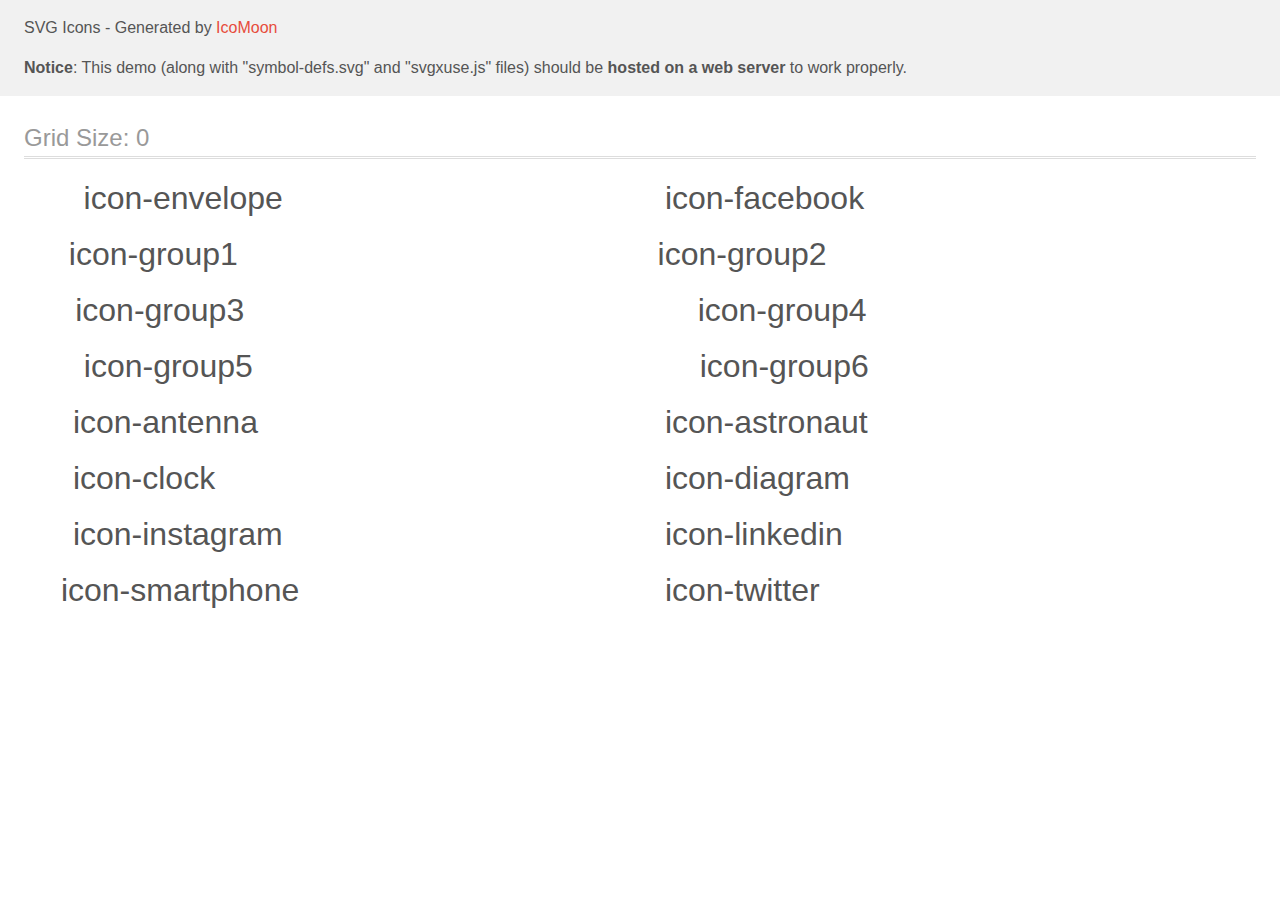
<file: images/demo-external-svg.html>
<!doctype html>
<html>
<head>
    <title>IcoMoon - SVG Icons</title>
    <meta charset="utf-8">
    <meta name="viewport" content="width=device-width, initial-scale=1">
    <link rel="stylesheet" href="demo-files/demo.css">
    <link rel="stylesheet" href="style.css">
</head>
<body>
<header class="bgc1 clearfix">
<div class="mhl">
    <p>SVG Icons - Generated by <a href="https://icomoon.io/app">IcoMoon</a></p><p><strong>Notice</strong>: This demo (along with "symbol-defs.svg" and "svgxuse.js" files) should be <b>hosted on a web server</b> to work properly.</p>
</div>
</header>
    <div class="clearfix mhl ptl">
        <h1 class="mvm mtn fgc1">Grid Size: 0</h1>
        <div class="glyph fs1">
            <div class="clearfix pbs">
                <svg class="icon icon-envelope"><use xlink:href="symbol-defs.svg#icon-envelope"></use></svg><span class="name"> icon-envelope</span>
            </div>
        </div>
        <div class="glyph fs1">
            <div class="clearfix pbs">
                <svg class="icon icon-facebook"><use xlink:href="symbol-defs.svg#icon-facebook"></use></svg><span class="name"> icon-facebook</span>
            </div>
        </div>
        <div class="glyph fs1">
            <div class="clearfix pbs">
                <svg class="icon icon-group1"><use xlink:href="symbol-defs.svg#icon-group1"></use></svg><span class="name"> icon-group1</span>
            </div>
        </div>
        <div class="glyph fs1">
            <div class="clearfix pbs">
                <svg class="icon icon-group2"><use xlink:href="symbol-defs.svg#icon-group2"></use></svg><span class="name"> icon-group2</span>
            </div>
        </div>
        <div class="glyph fs1">
            <div class="clearfix pbs">
                <svg class="icon icon-group3"><use xlink:href="symbol-defs.svg#icon-group3"></use></svg><span class="name"> icon-group3</span>
            </div>
        </div>
        <div class="glyph fs1">
            <div class="clearfix pbs">
                <svg class="icon icon-group4"><use xlink:href="symbol-defs.svg#icon-group4"></use></svg><span class="name"> icon-group4</span>
            </div>
        </div>
        <div class="glyph fs1">
            <div class="clearfix pbs">
                <svg class="icon icon-group5"><use xlink:href="symbol-defs.svg#icon-group5"></use></svg><span class="name"> icon-group5</span>
            </div>
        </div>
        <div class="glyph fs1">
            <div class="clearfix pbs">
                <svg class="icon icon-group6"><use xlink:href="symbol-defs.svg#icon-group6"></use></svg><span class="name"> icon-group6</span>
            </div>
        </div>
        <div class="glyph fs1">
            <div class="clearfix pbs">
                <svg class="icon icon-antenna"><use xlink:href="symbol-defs.svg#icon-antenna"></use></svg><span class="name"> icon-antenna</span>
            </div>
        </div>
        <div class="glyph fs1">
            <div class="clearfix pbs">
                <svg class="icon icon-astronaut"><use xlink:href="symbol-defs.svg#icon-astronaut"></use></svg><span class="name"> icon-astronaut</span>
            </div>
        </div>
        <div class="glyph fs1">
            <div class="clearfix pbs">
                <svg class="icon icon-clock"><use xlink:href="symbol-defs.svg#icon-clock"></use></svg><span class="name"> icon-clock</span>
            </div>
        </div>
        <div class="glyph fs1">
            <div class="clearfix pbs">
                <svg class="icon icon-diagram"><use xlink:href="symbol-defs.svg#icon-diagram"></use></svg><span class="name"> icon-diagram</span>
            </div>
        </div>
        <div class="glyph fs1">
            <div class="clearfix pbs">
                <svg class="icon icon-instagram"><use xlink:href="symbol-defs.svg#icon-instagram"></use></svg><span class="name"> icon-instagram</span>
            </div>
        </div>
        <div class="glyph fs1">
            <div class="clearfix pbs">
                <svg class="icon icon-linkedin"><use xlink:href="symbol-defs.svg#icon-linkedin"></use></svg><span class="name"> icon-linkedin</span>
            </div>
        </div>
        <div class="glyph fs1">
            <div class="clearfix pbs">
                <svg class="icon icon-smartphone"><use xlink:href="symbol-defs.svg#icon-smartphone"></use></svg><span class="name"> icon-smartphone</span>
            </div>
        </div>
        <div class="glyph fs1">
            <div class="clearfix pbs">
                <svg class="icon icon-twitter"><use xlink:href="symbol-defs.svg#icon-twitter"></use></svg><span class="name"> icon-twitter</span>
            </div>
        </div>
  </div>
<script defer src="svgxuse.js"></script>
</body>
</html>
</file>
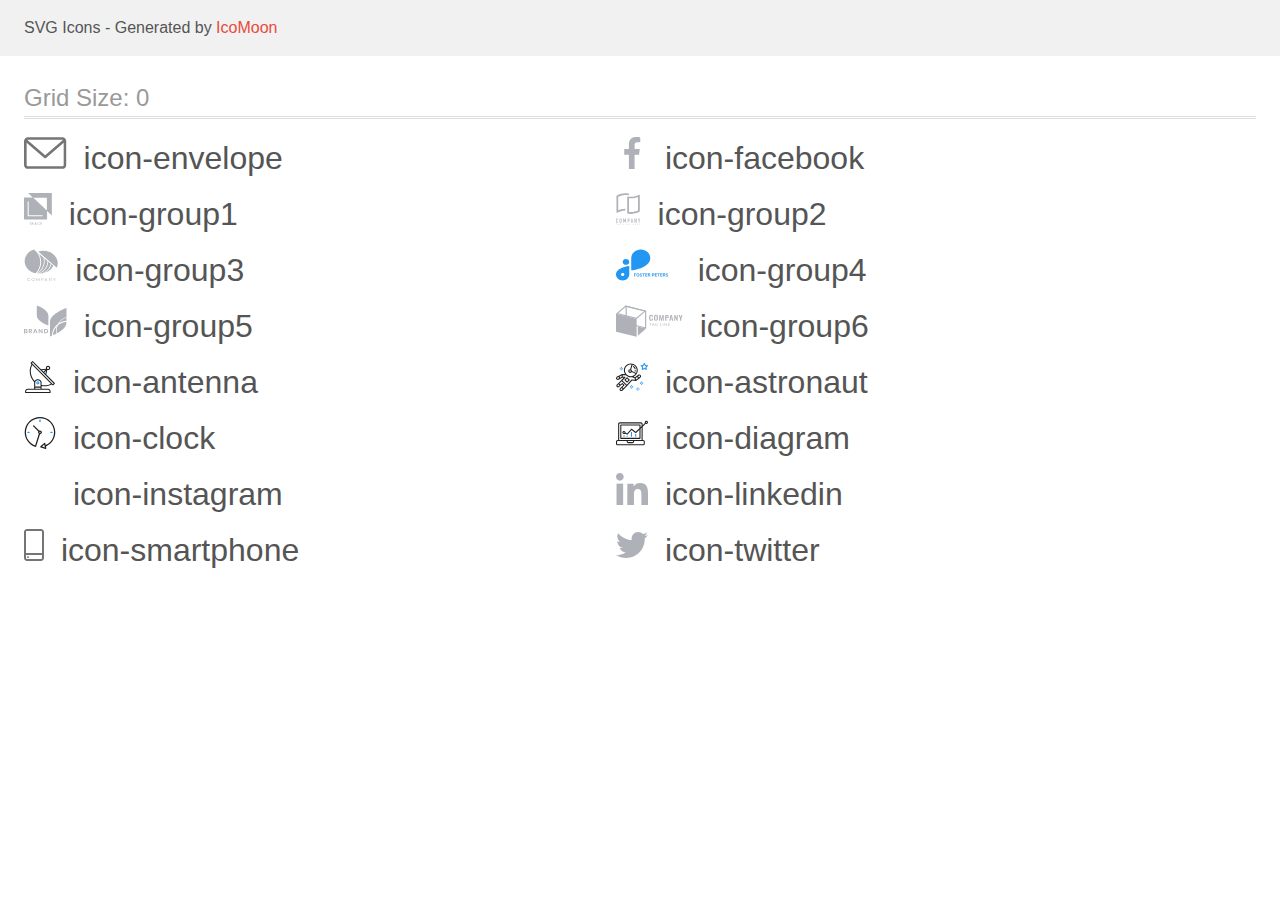
<file: images/demo.html>
<!doctype html>
<html>
<head>
    <title>IcoMoon - SVG Icons</title>
    <meta charset="utf-8">
    <meta name="viewport" content="width=device-width, initial-scale=1">
    <link rel="stylesheet" href="demo-files/demo.css">
    <link rel="stylesheet" href="style.css">
</head>
<body>
<svg aria-hidden="true" style="position: absolute; width: 0; height: 0; overflow: hidden;" version="1.1" xmlns="http://www.w3.org/2000/svg" xmlns:xlink="http://www.w3.org/1999/xlink">
<defs>
<symbol id="icon-envelope" viewBox="0 0 43 32">
<path fill="#757575" style="fill: var(--color1, #757575)" d="M38.667 0h-34.667c-2.206 0-4 1.794-4 4v24c0 2.206 1.794 4 4 4h34.667c2.206 0 4-1.794 4-4v-24c0-2.206-1.794-4-4-4v0zM38.667 2.667c0.181 0 0.353 0.038 0.511 0.103l-17.844 15.466-17.844-15.466c0.158-0.066 0.33-0.103 0.511-0.103h34.667zM38.667 29.333h-34.667c-0.736 0-1.333-0.598-1.333-1.333v-22.413l17.793 15.421c0.251 0.217 0.563 0.326 0.874 0.326s0.622-0.108 0.874-0.326l17.793-15.421v22.413c0 0.736-0.598 1.333-1.333 1.333v0z"></path>
</symbol>
<symbol id="icon-facebook" viewBox="0 0 32 32">
<path fill="#afb1b8" style="fill: var(--color2, #afb1b8)" d="M21.329 5.313h2.921v-5.088c-0.504-0.069-2.237-0.225-4.256-0.225-4.212 0-7.097 2.649-7.097 7.519v4.481h-4.648v5.688h4.648v14.312h5.699v-14.311h4.46l0.708-5.688h-5.169v-3.919c0.001-1.644 0.444-2.769 2.735-2.769z"></path>
</symbol>
<symbol id="icon-group1" viewBox="0 0 28 32">
<path fill="#afb1b8" style="fill: var(--color2, #afb1b8)" d="M4.085 0l4.771 4.517-8.856-0.005v21.915h23.149v-8.379l4.766 4.512v-22.559h-23.83zM22.939 17.517l-13.528-12.807h13.528v12.807zM18.739 23.221h-15.076v-14.739h1.066v13.741h14.010v0.998zM7.223 29.344l-0.557 1.147-0.557-1.147h-0.467l0.813 1.529v0.891h0.422v-0.891l0.811-1.529h-0.465zM7.923 31.764l0.196-0.563h0.938l0.198 0.563h0.439l-0.916-2.42h-0.377l-0.914 2.42h0.437zM8.588 29.858l0.351 1.004h-0.701l0.351-1.004zM10.805 30.804c-0.061 0.093-0.091 0.196-0.091 0.307 0 0.204 0.072 0.37 0.214 0.497 0.144 0.126 0.336 0.189 0.575 0.189s0.445-0.065 0.618-0.194l0.136 0.161h0.469l-0.356-0.421c0.14-0.191 0.209-0.435 0.209-0.733h-0.351c0 0.163-0.034 0.311-0.101 0.444l-0.467-0.552 0.165-0.12c0.116-0.084 0.2-0.168 0.251-0.253 0.051-0.085 0.076-0.178 0.076-0.279 0-0.153-0.056-0.281-0.17-0.384-0.112-0.104-0.256-0.156-0.432-0.156-0.195 0-0.35 0.055-0.465 0.166-0.115 0.11-0.173 0.259-0.173 0.449 0 0.078 0.018 0.158 0.055 0.241 0.038 0.083 0.104 0.184 0.198 0.303-0.18 0.129-0.3 0.24-0.361 0.334zM11.897 31.339c-0.119 0.091-0.246 0.136-0.382 0.136-0.121 0-0.217-0.035-0.289-0.105s-0.108-0.161-0.108-0.273c0-0.13 0.067-0.245 0.2-0.346l0.052-0.037 0.529 0.623zM11.463 30.267c-0.114-0.141-0.171-0.258-0.171-0.351 0-0.081 0.023-0.148 0.070-0.201s0.109-0.080 0.188-0.080c0.073 0 0.133 0.023 0.181 0.068 0.048 0.044 0.072 0.098 0.072 0.161 0 0.095-0.034 0.173-0.103 0.234l-0.052 0.042-0.184 0.126zM15.403 31.581c0.166-0.145 0.262-0.347 0.286-0.605h-0.419c-0.022 0.173-0.075 0.296-0.158 0.371s-0.207 0.111-0.372 0.111c-0.181 0-0.318-0.069-0.412-0.206-0.093-0.137-0.14-0.337-0.14-0.598v-0.214c0.002-0.258 0.052-0.454 0.15-0.587 0.099-0.134 0.239-0.201 0.422-0.201 0.157 0 0.277 0.039 0.357 0.116 0.082 0.076 0.133 0.202 0.153 0.376h0.419c-0.027-0.265-0.121-0.47-0.284-0.615s-0.378-0.218-0.645-0.218c-0.198 0-0.373 0.047-0.525 0.141-0.151 0.094-0.267 0.228-0.347 0.402s-0.121 0.375-0.121 0.603v0.226c0.003 0.223 0.045 0.418 0.125 0.587s0.193 0.299 0.339 0.391c0.147 0.091 0.317 0.136 0.51 0.136 0.276 0 0.497-0.072 0.663-0.216zM17.875 31.242c0.082-0.18 0.123-0.388 0.123-0.625v-0.135c-0.001-0.236-0.043-0.443-0.126-0.62-0.083-0.178-0.201-0.315-0.354-0.409-0.152-0.095-0.326-0.143-0.524-0.143s-0.372 0.048-0.525 0.145c-0.152 0.095-0.27 0.233-0.354 0.414-0.083 0.181-0.125 0.389-0.125 0.625v0.136c0.001 0.232 0.043 0.436 0.126 0.613 0.084 0.177 0.203 0.314 0.356 0.411 0.154 0.095 0.329 0.143 0.525 0.143 0.198 0 0.373-0.048 0.525-0.143 0.153-0.096 0.27-0.234 0.352-0.412zM17.424 29.874c0.102 0.143 0.153 0.349 0.153 0.617v0.126c0 0.273-0.050 0.48-0.151 0.622-0.1 0.142-0.243 0.213-0.429 0.213-0.184 0-0.328-0.073-0.432-0.218-0.103-0.145-0.155-0.351-0.155-0.617v-0.14c0.002-0.26 0.054-0.462 0.156-0.603 0.103-0.143 0.245-0.214 0.427-0.214 0.186 0 0.33 0.072 0.43 0.214z"></path>
</symbol>
<symbol id="icon-group2" viewBox="0 0 25 32">
<path fill="#afb1b8" style="fill: var(--color2, #afb1b8)" d="M10.531 1.806h-0.084c-0.129-0.008-0.258-0.011-0.388-0.014v0h-0.28c-0.244 0-0.494 0.006-0.741 0.019-0.019-0.001-0.037-0.001-0.056 0-2.243 0.127-4.44 0.688-6.471 1.651l-0.266 0.128v13.625l0.623-0.211c0.546-0.188 1.129-0.357 1.731-0.513 1.629-0.418 3.301-0.64 4.982-0.662v1.79c-0.223 0.002-0.439 0.008-0.655 0.019h-0.051c-1.294 0.071-2.577 0.268-3.833 0.588-1.59 0.398-3.124 0.996-4.566 1.779v-17.475c1.497-0.873 3.11-1.529 4.79-1.948 1.475-0.381 2.992-0.576 4.515-0.582h0.263c0.314 0.008 0.621 0.022 0.909 0.044 0.759 0.053 1.511 0.173 2.249 0.358v1.762c-0.717-0.167-1.445-0.277-2.179-0.329-0.015-0.001-0.030-0.003-0.045-0.004-0.152-0.013-0.304-0.026-0.446-0.026zM13.633 3.607c0.391 0.030 0.796 0.044 1.205 0.044 1.601-0.006 3.195-0.21 4.747-0.609 1.589-0.4 3.123-0.998 4.564-1.781v17.163c-1.498 0.873-3.111 1.529-4.792 1.948-1.475 0.379-2.992 0.574-4.515 0.581-1.154 0.009-2.304-0.126-3.425-0.404v-17.275c0.265 0.061 0.537 0.117 0.814 0.164 0.455 0.077 0.934 0.133 1.401 0.167zM22.367 3.74l-0.623 0.21c-0.573 0.192-1.15 0.365-1.731 0.518-1.691 0.434-3.428 0.657-5.173 0.663-0.406 0-0.78-0.011-1.141-0.034l-0.497-0.033v14.017l0.427 0.038c0.395 0.034 0.803 0.052 1.214 0.052 1.374-0.006 2.743-0.183 4.074-0.527 1.096-0.275 2.162-0.658 3.184-1.144l0.266-0.128v-13.63z"></path>
<path fill="#afb1b8" style="fill: var(--color2, #afb1b8)" d="M1.684 25.977c-0.090-0.093-0.197-0.166-0.317-0.214s-0.247-0.071-0.376-0.066c-0.137-0.002-0.273 0.024-0.4 0.075-0.117 0.046-0.222 0.116-0.311 0.205s-0.156 0.196-0.201 0.313c-0.049 0.123-0.073 0.254-0.072 0.387v2.335c-0.006 0.165 0.026 0.328 0.092 0.479 0.055 0.12 0.135 0.226 0.233 0.313 0.093 0.079 0.203 0.135 0.321 0.166 0.114 0.032 0.231 0.048 0.349 0.049 0.13 0.001 0.259-0.027 0.377-0.081 0.117-0.051 0.222-0.124 0.311-0.216 0.087-0.091 0.156-0.197 0.204-0.313 0.050-0.118 0.075-0.244 0.075-0.372v-0.261h-0.61v0.208c0.002 0.071-0.010 0.142-0.036 0.208-0.020 0.050-0.050 0.095-0.089 0.131-0.038 0.031-0.081 0.053-0.128 0.067-0.041 0.014-0.084 0.021-0.128 0.022-0.054 0.006-0.11-0.002-0.16-0.024s-0.094-0.057-0.126-0.101c-0.058-0.094-0.086-0.203-0.081-0.313v-2.177c-0.004-0.121 0.022-0.241 0.075-0.349 0.032-0.049 0.077-0.089 0.129-0.114s0.112-0.034 0.17-0.027c0.053-0.002 0.105 0.009 0.152 0.032s0.089 0.057 0.12 0.099c0.068 0.090 0.104 0.2 0.101 0.313v0.202h0.604v-0.238c0.001-0.14-0.024-0.278-0.075-0.408-0.045-0.122-0.114-0.234-0.204-0.329z"></path>
<path fill="#afb1b8" style="fill: var(--color2, #afb1b8)" d="M5.31 25.95c-0.195-0.164-0.44-0.255-0.694-0.257-0.124 0-0.248 0.023-0.364 0.066-0.119 0.042-0.228 0.107-0.322 0.191-0.101 0.091-0.182 0.202-0.237 0.327-0.061 0.143-0.092 0.297-0.089 0.452v2.239c-0.004 0.158 0.026 0.314 0.089 0.459 0.055 0.12 0.136 0.227 0.237 0.313 0.093 0.087 0.203 0.154 0.322 0.197 0.117 0.043 0.24 0.065 0.364 0.066s0.248-0.023 0.364-0.066c0.121-0.044 0.233-0.111 0.33-0.197 0.097-0.087 0.176-0.194 0.23-0.313 0.063-0.145 0.093-0.301 0.089-0.459v-2.239c0.003-0.155-0.027-0.31-0.089-0.452-0.054-0.123-0.133-0.235-0.23-0.327zM5.025 28.969c0.005 0.060-0.003 0.12-0.024 0.176s-0.054 0.107-0.097 0.148c-0.081 0.068-0.182 0.105-0.287 0.105s-0.207-0.037-0.287-0.105c-0.043-0.041-0.076-0.092-0.097-0.148s-0.029-0.116-0.024-0.176v-2.239c-0.005-0.060 0.003-0.12 0.024-0.176s0.054-0.107 0.097-0.148c0.081-0.068 0.182-0.105 0.287-0.105s0.207 0.037 0.287 0.105c0.043 0.041 0.076 0.092 0.097 0.148s0.029 0.116 0.024 0.176v2.239z"></path>
<path fill="#afb1b8" style="fill: var(--color2, #afb1b8)" d="M10.072 29.969v-4.239h-0.587l-0.771 2.244h-0.011l-0.777-2.244h-0.581v4.239h0.606v-2.579h0.011l0.593 1.823h0.302l0.598-1.823h0.011v2.579h0.606z"></path>
<path fill="#afb1b8" style="fill: var(--color2, #afb1b8)" d="M13.513 26.027c-0.093-0.105-0.211-0.184-0.343-0.232-0.142-0.046-0.29-0.068-0.439-0.066h-0.9v4.239h0.604v-1.656h0.311c0.188 0.009 0.376-0.031 0.545-0.116 0.137-0.076 0.252-0.188 0.332-0.324 0.070-0.113 0.117-0.238 0.139-0.369 0.024-0.16 0.035-0.321 0.033-0.482 0.006-0.204-0.014-0.407-0.059-0.606-0.040-0.147-0.117-0.281-0.223-0.39zM13.201 27.319c-0.003 0.077-0.022 0.152-0.056 0.221-0.035 0.065-0.089 0.117-0.156 0.149-0.089 0.040-0.187 0.058-0.285 0.053h-0.275v-1.441h0.311c0.094-0.005 0.187 0.014 0.272 0.053 0.062 0.036 0.112 0.091 0.142 0.157 0.033 0.074 0.051 0.155 0.053 0.236 0 0.089 0 0.183 0 0.282s0.006 0.2 0 0.291h-0.006z"></path>
<path fill="#afb1b8" style="fill: var(--color2, #afb1b8)" d="M16.374 25.73h-0.495l-0.934 4.239h0.604l0.177-0.911h0.823l0.177 0.911h0.604l-0.957-4.239zM15.817 28.481l0.297-1.537h0.011l0.296 1.537h-0.604z"></path>
<path fill="#afb1b8" style="fill: var(--color2, #afb1b8)" d="M20.277 28.284h-0.011l-0.912-2.554h-0.581v4.239h0.604v-2.549h0.012l0.923 2.549h0.568v-4.239h-0.604v2.554z"></path>
<path fill="#afb1b8" style="fill: var(--color2, #afb1b8)" d="M23.968 25.73l-0.486 1.685h-0.012l-0.486-1.685h-0.64l0.83 2.447v1.792h0.604v-1.792l0.83-2.447h-0.64z"></path>
<path fill="#afb1b8" style="fill: var(--color2, #afb1b8)" d="M0 31.166h0.291v0.817h0.198v-0.817h0.29v-0.167h-0.778v0.167z"></path>
<path fill="#afb1b8" style="fill: var(--color2, #afb1b8)" d="M2.447 30.998l-0.381 0.984h0.21l0.081-0.224h0.392l0.084 0.224h0.215l-0.391-0.984h-0.21zM2.416 31.593l0.134-0.365 0.134 0.365h-0.268z"></path>
<path fill="#afb1b8" style="fill: var(--color2, #afb1b8)" d="M4.866 31.62h0.227v0.127c-0.066 0.053-0.149 0.082-0.234 0.083-0.040 0.002-0.079-0.005-0.116-0.021s-0.068-0.041-0.093-0.072c-0.052-0.075-0.078-0.165-0.073-0.257 0-0.219 0.095-0.329 0.283-0.329 0.050-0.005 0.099 0.008 0.14 0.037s0.070 0.071 0.082 0.12l0.195-0.038c-0.042-0.192-0.181-0.289-0.417-0.289-0.127-0.003-0.25 0.042-0.344 0.127-0.050 0.049-0.088 0.108-0.112 0.174s-0.034 0.135-0.029 0.205c-0.006 0.135 0.039 0.267 0.126 0.369 0.048 0.050 0.107 0.088 0.171 0.113s0.134 0.035 0.203 0.031c0.154 0.004 0.304-0.052 0.417-0.157v-0.388h-0.427v0.166z"></path>
<path fill="#afb1b8" style="fill: var(--color2, #afb1b8)" d="M7.337 30.998h-0.199v0.984h0.69v-0.167h-0.49v-0.817z"></path>
<path fill="#afb1b8" style="fill: var(--color2, #afb1b8)" d="M9.426 30.998h-0.199v0.984h0.199v-0.984z"></path>
<path fill="#afb1b8" style="fill: var(--color2, #afb1b8)" d="M11.469 31.656l-0.403-0.657h-0.193v0.984h0.185v-0.643l0.395 0.643h0.198v-0.984h-0.182v0.657z"></path>
<path fill="#afb1b8" style="fill: var(--color2, #afb1b8)" d="M13.315 31.549h0.49v-0.167h-0.49v-0.216h0.528v-0.167h-0.727v0.984h0.747v-0.167h-0.548v-0.266z"></path>
<path fill="#afb1b8" style="fill: var(--color2, #afb1b8)" d="M17.792 31.387h-0.388v-0.388h-0.198v0.984h0.198v-0.43h0.388v0.43h0.198v-0.984h-0.198v0.388z"></path>
<path fill="#afb1b8" style="fill: var(--color2, #afb1b8)" d="M19.649 31.549h0.492v-0.167h-0.492v-0.216h0.529v-0.167h-0.727v0.984h0.746v-0.167h-0.548v-0.266z"></path>
<path fill="#afb1b8" style="fill: var(--color2, #afb1b8)" d="M22.168 31.549c0.171-0.027 0.258-0.117 0.258-0.274 0.005-0.042-0.001-0.084-0.018-0.123s-0.044-0.072-0.078-0.096c-0.089-0.045-0.189-0.065-0.288-0.058h-0.417v0.984h0.198v-0.412h0.039c0.042-0.003 0.084 0.005 0.123 0.022 0.029 0.018 0.053 0.043 0.070 0.072l0.215 0.313h0.237l-0.12-0.192c-0.053-0.095-0.128-0.176-0.218-0.236zM21.969 31.413h-0.146v-0.247h0.156c0.068-0.005 0.136 0.002 0.201 0.023 0.014 0.013 0.026 0.029 0.033 0.046s0.011 0.037 0.010 0.056c-0.001 0.019-0.006 0.038-0.015 0.055s-0.022 0.032-0.037 0.043c-0.065 0.020-0.133 0.028-0.201 0.023z"></path>
<path fill="#afb1b8" style="fill: var(--color2, #afb1b8)" d="M24.067 31.549h0.49v-0.167h-0.49v-0.216h0.529v-0.167h-0.729v0.984h0.747v-0.167h-0.548v-0.266z"></path>
</symbol>
<symbol id="icon-group3" viewBox="0 0 34 32">
<path fill="#afb1b8" style="fill: var(--color2, #afb1b8)" d="M5.643 31.315c0.012 0 0.024 0.003 0.035 0.007s0.021 0.011 0.029 0.018l0.166 0.159c-0.129 0.129-0.288 0.231-0.467 0.302-0.21 0.076-0.435 0.113-0.663 0.108-0.213 0.004-0.426-0.031-0.623-0.101-0.178-0.065-0.338-0.162-0.469-0.285-0.134-0.128-0.237-0.278-0.303-0.44-0.073-0.182-0.108-0.373-0.106-0.565-0.003-0.193 0.036-0.386 0.114-0.567 0.073-0.164 0.182-0.314 0.322-0.44 0.142-0.124 0.312-0.222 0.499-0.287 0.205-0.069 0.422-0.103 0.642-0.101 0.204-0.004 0.407 0.027 0.596 0.092 0.165 0.062 0.316 0.148 0.447 0.255l-0.139 0.17c-0.010 0.012-0.022 0.022-0.035 0.031-0.016 0.010-0.036 0.014-0.056 0.013-0.022-0.001-0.042-0.008-0.060-0.018l-0.075-0.045-0.104-0.058c-0.045-0.021-0.091-0.040-0.139-0.056-0.062-0.019-0.125-0.034-0.189-0.045-0.082-0.013-0.164-0.019-0.247-0.018-0.158-0.002-0.315 0.024-0.461 0.076-0.136 0.048-0.26 0.121-0.361 0.213-0.104 0.098-0.183 0.214-0.235 0.339-0.058 0.144-0.087 0.295-0.085 0.448-0.002 0.155 0.026 0.309 0.085 0.455 0.051 0.125 0.129 0.239 0.231 0.338 0.095 0.092 0.213 0.163 0.345 0.209 0.136 0.049 0.281 0.073 0.428 0.072 0.085 0.001 0.17-0.004 0.253-0.014 0.137-0.015 0.268-0.056 0.384-0.121 0.058-0.033 0.113-0.071 0.164-0.112 0.021-0.018 0.049-0.028 0.079-0.029z"></path>
<path fill="#afb1b8" style="fill: var(--color2, #afb1b8)" d="M10.441 30.517c0.003 0.192-0.035 0.382-0.112 0.561-0.068 0.163-0.174 0.311-0.313 0.436s-0.306 0.222-0.491 0.286c-0.407 0.135-0.856 0.135-1.263 0-0.184-0.065-0.35-0.163-0.488-0.287-0.138-0.127-0.246-0.276-0.316-0.44-0.15-0.364-0.15-0.761 0-1.125 0.071-0.164 0.178-0.314 0.316-0.442 0.139-0.12 0.305-0.214 0.488-0.276 0.406-0.137 0.857-0.137 1.263 0 0.185 0.065 0.351 0.163 0.49 0.287 0.137 0.125 0.243 0.273 0.314 0.435 0.077 0.181 0.115 0.372 0.112 0.565zM10.005 30.517c0.003-0.153-0.023-0.306-0.079-0.451-0.047-0.125-0.122-0.239-0.222-0.338-0.097-0.093-0.217-0.166-0.351-0.213-0.296-0.099-0.623-0.099-0.918 0-0.134 0.047-0.254 0.12-0.351 0.213-0.101 0.097-0.178 0.212-0.224 0.338-0.106 0.294-0.106 0.609 0 0.903 0.047 0.125 0.123 0.24 0.224 0.338 0.098 0.092 0.217 0.164 0.351 0.211 0.296 0.096 0.622 0.096 0.918 0 0.134-0.047 0.254-0.119 0.351-0.211 0.1-0.098 0.175-0.213 0.222-0.338 0.056-0.145 0.082-0.298 0.079-0.451z"></path>
<path fill="#afb1b8" style="fill: var(--color2, #afb1b8)" d="M13.715 30.99l0.044 0.101c0.017-0.036 0.031-0.069 0.048-0.101 0.016-0.034 0.034-0.067 0.054-0.099l1.062-1.677c0.021-0.029 0.039-0.047 0.060-0.052 0.028-0.007 0.058-0.011 0.087-0.009h0.314v2.727h-0.372v-2.005c0-0.025 0-0.054 0-0.085-0.002-0.031-0.002-0.063 0-0.094l-1.068 1.7c-0.014 0.025-0.035 0.047-0.063 0.062s-0.059 0.023-0.091 0.023h-0.060c-0.032 0-0.064-0.007-0.091-0.022s-0.049-0.037-0.062-0.062l-1.099-1.711c0 0.032 0 0.065 0 0.097s0 0.061 0 0.087v2.005h-0.359v-2.722h0.314c0.030-0.002 0.059 0.002 0.087 0.009 0.026 0.011 0.046 0.030 0.058 0.052l1.084 1.678c0.021 0.031 0.039 0.064 0.054 0.097z"></path>
<path fill="#afb1b8" style="fill: var(--color2, #afb1b8)" d="M17.71 30.855v1.021h-0.415v-2.723h0.926c0.175-0.003 0.349 0.017 0.517 0.059 0.134 0.033 0.259 0.091 0.366 0.17 0.092 0.074 0.163 0.165 0.208 0.267 0.049 0.111 0.073 0.229 0.071 0.348 0.002 0.119-0.024 0.238-0.077 0.348-0.050 0.104-0.127 0.198-0.224 0.273-0.107 0.082-0.232 0.143-0.368 0.18-0.162 0.045-0.331 0.066-0.501 0.063l-0.503-0.007zM17.71 30.562h0.503c0.109 0.001 0.218-0.013 0.322-0.041 0.086-0.025 0.165-0.065 0.233-0.117 0.062-0.050 0.111-0.112 0.141-0.18 0.034-0.073 0.051-0.151 0.050-0.229 0.005-0.076-0.009-0.151-0.042-0.222s-0.082-0.134-0.145-0.186c-0.159-0.108-0.358-0.16-0.559-0.146h-0.503v1.122z"></path>
<path fill="#afb1b8" style="fill: var(--color2, #afb1b8)" d="M23.294 31.88h-0.328c-0.033 0.001-0.065-0.008-0.091-0.025-0.024-0.017-0.042-0.039-0.054-0.063l-0.282-0.659h-1.419l-0.293 0.659c-0.011 0.024-0.029 0.045-0.052 0.061-0.026 0.018-0.060 0.028-0.093 0.027h-0.328l1.246-2.727h0.432l1.263 2.727zM21.237 30.867h1.172l-0.494-1.11c-0.038-0.084-0.069-0.169-0.093-0.256l-0.048 0.143c-0.014 0.043-0.031 0.083-0.046 0.116l-0.49 1.108z"></path>
<path fill="#afb1b8" style="fill: var(--color2, #afb1b8)" d="M25.089 29.165c0.025 0.012 0.046 0.029 0.062 0.049l1.818 2.056c0-0.032 0-0.065 0-0.096s0-0.061 0-0.090v-1.931h0.372v2.727h-0.208c-0.030 0.001-0.059-0.005-0.085-0.016-0.026-0.013-0.048-0.030-0.067-0.050l-1.816-2.054c0.002 0.031 0.002 0.063 0 0.094 0 0.031 0 0.058 0 0.083v1.944h-0.372v-2.727h0.22c0.026-0.001 0.051 0.004 0.075 0.013z"></path>
<path fill="#afb1b8" style="fill: var(--color2, #afb1b8)" d="M30.402 30.795v1.083h-0.415v-1.083l-1.149-1.642h0.372c0.032-0.002 0.064 0.007 0.089 0.023 0.023 0.018 0.042 0.038 0.056 0.061l0.719 1.059c0.029 0.045 0.054 0.087 0.075 0.126s0.037 0.078 0.052 0.116l0.054-0.117c0.020-0.043 0.044-0.084 0.071-0.125l0.708-1.067c0.015-0.021 0.033-0.041 0.054-0.058 0.025-0.019 0.057-0.028 0.089-0.027h0.376l-1.151 1.65z"></path>
<path fill="#afb1b8" style="fill: var(--color2, #afb1b8)" d="M13.51 24.576c0.181 0.020 0.364 0.036 0.548 0.051 2.803-1.089 5.174-2.873 6.817-5.126s2.485-4.878 2.421-7.546l-3.089-2.684c0.628 2.84 0.334 5.776-0.849 8.479s-3.208 5.067-5.849 6.827z"></path>
<path fill="#afb1b8" style="fill: var(--color2, #afb1b8)" d="M12.407 24.451l0.083 0.014c2.822-1.754 4.974-4.203 6.176-7.030s1.402-5.904 0.571-8.83l-4.4-3.823c1.78 3.142 2.496 6.659 2.066 10.141s-1.989 6.786-4.496 9.528z"></path>
<path fill="#afb1b8" style="fill: var(--color2, #afb1b8)" d="M27.328 15.106c-0.747 2.931-2.563 5.574-5.177 7.537-0.763 0.576-1.587 1.090-2.46 1.534 2.128-0.544 4.085-1.504 5.718-2.809s2.9-2.917 3.703-4.714l-1.784-1.549z"></path>
<path fill="#afb1b8" style="fill: var(--color2, #afb1b8)" d="M26.628 14.674l-2.541-2.207c-0.049 2.517-0.872 4.976-2.385 7.123s-3.66 3.902-6.217 5.084h0.012c0.57-0 1.139-0.030 1.705-0.088 2.39-0.848 4.502-2.196 6.147-3.926s2.771-3.785 3.278-5.985z"></path>
<path fill="#afb1b8" style="fill: var(--color2, #afb1b8)" d="M12.774 3.17l-3.031-2.637c-2.709 0.91-5.040 2.509-6.686 4.588s-2.531 4.542-2.54 7.066v0c0.010 2.789 1.090 5.495 3.070 7.69s4.745 3.754 7.859 4.43c2.78-2.942 4.407-6.579 4.646-10.38s-0.924-7.569-3.319-10.757z"></path>
<path fill="#afb1b8" style="fill: var(--color2, #afb1b8)" d="M33.63 14.268c-0.011-3.309-1.529-6.479-4.221-8.818s-6.342-3.658-10.15-3.668c-1.76-0.002-3.504 0.281-5.146 0.832l18.557 16.123c0.635-1.425 0.961-2.94 0.96-4.469z"></path>
</symbol>
<symbol id="icon-group4" viewBox="0 0 65 32">
<path fill="#2196f3" style="fill: var(--color3, #2196f3)" d="M10.016 9.983h-0.002c-1.827 0-3.308 1.316-3.308 2.94v0.002c0 1.624 1.481 2.94 3.308 2.94h0.002c1.827 0 3.308-1.316 3.308-2.94v-0.002c0-1.624-1.481-2.94-3.308-2.94z"></path>
<path fill="#2196f3" style="fill: var(--color3, #2196f3)" d="M34.434 9.043c-0.005-2.255-1.015-4.417-2.81-6.012s-4.226-2.493-6.764-2.498v0c-2.538 0.004-4.972 0.902-6.767 2.497s-2.806 3.757-2.811 6.013v12.436c0 0 19.149-1.895 19.151-12.434v-0.002z"></path>
<path fill="#2196f3" style="fill: var(--color3, #2196f3)" d="M0 25.562c0.005 1.569 0.708 3.073 1.956 4.183s2.94 1.735 4.706 1.74c1.765-0.005 3.457-0.63 4.705-1.739s1.952-2.613 1.957-4.182v-8.654c0 0-13.325 1.32-13.325 8.652zM6.662 27.112c-0.345 0-0.682-0.091-0.969-0.261s-0.511-0.413-0.643-0.696c-0.132-0.283-0.167-0.595-0.099-0.896s0.233-0.577 0.477-0.794 0.555-0.364 0.893-0.424c0.338-0.060 0.689-0.029 1.008 0.088s0.591 0.316 0.783 0.571c0.192 0.255 0.294 0.555 0.294 0.861 0.001 0.204-0.044 0.406-0.131 0.595s-0.216 0.36-0.378 0.505c-0.162 0.145-0.355 0.259-0.567 0.338s-0.439 0.119-0.669 0.119v-0.006z"></path>
<path fill="#2196f3" style="fill: var(--color3, #2196f3)" d="M20.128 26.258h-1.286v1.328h-0.67v-3.25h2.116v0.542h-1.446v0.839h1.286v0.54zM23.346 26.035c0 0.32-0.057 0.6-0.17 0.842s-0.275 0.427-0.487 0.558c-0.21 0.131-0.451 0.196-0.723 0.196-0.269 0-0.51-0.065-0.721-0.194s-0.375-0.314-0.491-0.554c-0.116-0.241-0.175-0.518-0.176-0.83v-0.161c0-0.32 0.057-0.601 0.172-0.844 0.116-0.244 0.279-0.431 0.489-0.56 0.211-0.131 0.452-0.196 0.723-0.196s0.511 0.065 0.721 0.196c0.211 0.129 0.374 0.316 0.489 0.56 0.116 0.242 0.174 0.523 0.174 0.841v0.145zM22.668 25.888c0-0.341-0.061-0.6-0.183-0.777s-0.296-0.266-0.522-0.266c-0.225 0-0.398 0.088-0.52 0.263-0.122 0.174-0.184 0.43-0.185 0.768v0.158c0 0.332 0.061 0.589 0.183 0.772s0.298 0.275 0.527 0.275c0.225 0 0.397-0.088 0.518-0.263 0.121-0.177 0.182-0.434 0.183-0.772v-0.158zM25.518 26.734c0-0.126-0.045-0.223-0.134-0.29-0.089-0.068-0.25-0.14-0.482-0.214-0.232-0.076-0.416-0.15-0.551-0.223-0.369-0.199-0.554-0.468-0.554-0.806 0-0.176 0.049-0.332 0.147-0.469 0.1-0.138 0.242-0.246 0.426-0.324 0.186-0.077 0.394-0.116 0.625-0.116 0.232 0 0.439 0.042 0.621 0.127 0.181 0.083 0.322 0.202 0.422 0.355 0.101 0.153 0.152 0.327 0.152 0.522h-0.67c0-0.149-0.047-0.264-0.141-0.346-0.094-0.083-0.225-0.125-0.395-0.125-0.164 0-0.291 0.035-0.382 0.105-0.091 0.068-0.136 0.159-0.136 0.272 0 0.106 0.053 0.194 0.158 0.266 0.107 0.071 0.264 0.138 0.471 0.201 0.381 0.115 0.659 0.257 0.833 0.426s0.261 0.381 0.261 0.634c0 0.281-0.106 0.502-0.319 0.663-0.213 0.159-0.499 0.239-0.859 0.239-0.25 0-0.478-0.045-0.683-0.136-0.205-0.092-0.362-0.218-0.471-0.377-0.107-0.159-0.161-0.344-0.161-0.554h0.672c0 0.359 0.214 0.538 0.643 0.538 0.159 0 0.284-0.032 0.373-0.096 0.089-0.065 0.134-0.156 0.134-0.272zM29.092 24.879h-0.996v2.708h-0.67v-2.708h-0.982v-0.542h2.647v0.542zM31.431 26.178h-1.286v0.871h1.509v0.538h-2.179v-3.25h2.174v0.542h-1.504v0.775h1.286v0.525zM33.251 26.396h-0.533v1.19h-0.67v-3.25h1.208c0.384 0 0.68 0.086 0.888 0.257s0.312 0.413 0.312 0.725c0 0.222-0.048 0.407-0.145 0.556-0.095 0.147-0.24 0.265-0.435 0.353l0.703 1.328v0.031h-0.719l-0.609-1.19zM32.717 25.854h0.54c0.168 0 0.298-0.042 0.391-0.127 0.092-0.086 0.138-0.205 0.138-0.355 0-0.153-0.044-0.274-0.132-0.362-0.086-0.088-0.219-0.132-0.4-0.132h-0.538v0.975zM36.775 26.441v1.145h-0.67v-3.25h1.268c0.244 0 0.458 0.045 0.643 0.134 0.186 0.089 0.329 0.216 0.429 0.382 0.1 0.164 0.15 0.35 0.15 0.56 0 0.318-0.109 0.57-0.328 0.754-0.217 0.183-0.519 0.275-0.904 0.275h-0.587zM36.775 25.899h0.598c0.177 0 0.312-0.042 0.404-0.125 0.094-0.083 0.141-0.202 0.141-0.357 0-0.159-0.047-0.288-0.141-0.386s-0.223-0.149-0.388-0.152h-0.614v1.020zM41.012 26.178h-1.286v0.871h1.509v0.538h-2.179v-3.25h2.174v0.542h-1.504v0.775h1.286v0.525zM44.119 24.879h-0.995v2.708h-0.67v-2.708h-0.982v-0.542h2.647v0.542zM46.458 26.178h-1.286v0.871h1.509v0.538h-2.178v-3.25h2.174v0.542h-1.504v0.775h1.286v0.525zM48.277 26.396h-0.533v1.19h-0.67v-3.25h1.208c0.384 0 0.68 0.086 0.888 0.257s0.313 0.413 0.313 0.725c0 0.222-0.048 0.407-0.145 0.556-0.095 0.147-0.24 0.265-0.435 0.353l0.703 1.328v0.031h-0.719l-0.609-1.19zM47.744 25.854h0.54c0.168 0 0.298-0.042 0.391-0.127 0.092-0.086 0.138-0.205 0.138-0.355 0-0.153-0.044-0.274-0.132-0.362-0.086-0.088-0.219-0.132-0.4-0.132h-0.538v0.975zM51.679 26.734c0-0.126-0.045-0.223-0.134-0.29-0.089-0.068-0.25-0.14-0.482-0.214-0.232-0.076-0.416-0.15-0.551-0.223-0.369-0.199-0.554-0.468-0.554-0.806 0-0.176 0.049-0.332 0.147-0.469 0.1-0.138 0.242-0.246 0.426-0.324 0.186-0.077 0.394-0.116 0.625-0.116 0.232 0 0.439 0.042 0.621 0.127 0.182 0.083 0.322 0.202 0.422 0.355 0.101 0.153 0.152 0.327 0.152 0.522h-0.67c0-0.149-0.047-0.264-0.141-0.346-0.094-0.083-0.225-0.125-0.395-0.125-0.164 0-0.291 0.035-0.382 0.105-0.091 0.068-0.136 0.159-0.136 0.272 0 0.106 0.053 0.194 0.158 0.266 0.107 0.071 0.264 0.138 0.471 0.201 0.381 0.115 0.658 0.257 0.833 0.426s0.261 0.381 0.261 0.634c0 0.281-0.106 0.502-0.319 0.663-0.213 0.159-0.499 0.239-0.859 0.239-0.25 0-0.478-0.045-0.683-0.136-0.205-0.092-0.362-0.218-0.471-0.377-0.107-0.159-0.161-0.344-0.161-0.554h0.672c0 0.359 0.214 0.538 0.643 0.538 0.159 0 0.283-0.032 0.373-0.096 0.089-0.065 0.134-0.156 0.134-0.272z"></path>
</symbol>
<symbol id="icon-group5" viewBox="0 0 43 32">
<path fill="#afb1b8" style="fill: var(--color2, #afb1b8)" d="M3.239 26.373c0.166 0.188 0.254 0.424 0.25 0.665 0.008 0.158-0.022 0.315-0.089 0.46s-0.169 0.275-0.298 0.38c-0.322 0.223-0.722 0.332-1.125 0.307h-1.977v-4.215h1.937c0.382-0.023 0.761 0.076 1.073 0.28 0.125 0.096 0.224 0.217 0.289 0.354s0.095 0.286 0.086 0.435c0.011 0.233-0.068 0.461-0.225 0.645-0.15 0.168-0.358 0.284-0.589 0.329 0.262 0.044 0.499 0.172 0.668 0.36zM0.92 25.737h0.828c0.188 0.013 0.375-0.037 0.526-0.14 0.062-0.052 0.111-0.116 0.141-0.187s0.043-0.148 0.036-0.225c0.006-0.076-0.007-0.153-0.037-0.224s-0.078-0.135-0.138-0.188c-0.156-0.106-0.349-0.156-0.542-0.142h-0.814v1.106zM2.355 27.353c0.066-0.053 0.119-0.119 0.153-0.193s0.049-0.155 0.043-0.235c0.005-0.081-0.010-0.163-0.045-0.238s-0.088-0.142-0.155-0.195c-0.162-0.11-0.361-0.164-0.562-0.152h-0.868v1.159h0.879c0.198 0.011 0.394-0.041 0.556-0.146z"></path>
<path fill="#afb1b8" style="fill: var(--color2, #afb1b8)" d="M7.197 28.185l-1.077-1.647h-0.405v1.647h-0.927v-4.215h1.754c0.442-0.028 0.879 0.1 1.221 0.358 0.245 0.229 0.393 0.53 0.417 0.85s-0.078 0.637-0.287 0.894c-0.216 0.227-0.512 0.378-0.837 0.428l1.147 1.684h-1.008zM5.715 25.963h0.758c0.526 0 0.789-0.213 0.789-0.638 0.005-0.087-0.009-0.174-0.042-0.255s-0.085-0.156-0.151-0.218c-0.166-0.127-0.38-0.188-0.596-0.171h-0.767l0.009 1.283z"></path>
<path fill="#afb1b8" style="fill: var(--color2, #afb1b8)" d="M12.262 27.337h-1.847l-0.326 0.848h-0.972l1.696-4.168h1.050l1.689 4.168h-0.972l-0.319-0.848zM12.015 26.698l-0.675-1.779-0.675 1.779h1.349z"></path>
<path fill="#afb1b8" style="fill: var(--color2, #afb1b8)" d="M18.602 28.185h-0.92l-2.062-2.867v2.867h-0.918v-4.215h0.918l2.062 2.883v-2.883h0.92v4.215z"></path>
<path fill="#afb1b8" style="fill: var(--color2, #afb1b8)" d="M23.852 27.176c-0.19 0.318-0.48 0.577-0.832 0.743-0.4 0.185-0.845 0.276-1.293 0.266h-1.637v-4.215h1.637c0.448-0.011 0.891 0.078 1.293 0.259 0.352 0.163 0.642 0.419 0.832 0.735 0.189 0.343 0.288 0.722 0.288 1.106s-0.099 0.763-0.288 1.106zM22.799 27.075c0.263-0.28 0.407-0.637 0.407-1.006s-0.144-0.726-0.407-1.006c-0.317-0.254-0.731-0.382-1.152-0.358h-0.639v2.729h0.639c0.42 0.024 0.834-0.105 1.152-0.358z"></path>
<path fill="#afb1b8" style="fill: var(--color2, #afb1b8)" d="M12.838 0.522c0 0 11.873 4.104 11.621 10.043v10.045c0 0-11.864-4.106-11.617-10.045l-0.005-10.043z"></path>
<path fill="#afb1b8" style="fill: var(--color2, #afb1b8)" d="M35.037 18.259c2.242-1.413 4.836-2.288 7.544-2.545v-3.145c-3.12 1.101-5.766 3.097-7.544 5.69z"></path>
<path fill="#afb1b8" style="fill: var(--color2, #afb1b8)" d="M33.69 19.206c1.835-3.384 5.017-5.995 8.891-7.296v-9.061c0 0-16.909 5.846-16.551 14.304v14.302c0 0 0.753-0.262 1.939-0.752 0-0.457 0-0.918 0.054-1.382 0.35-3.926 2.389-7.565 5.668-10.115z"></path>
<path fill="#afb1b8" style="fill: var(--color2, #afb1b8)" d="M32.081 24.52c0.089-0.992 0.287-1.973 0.592-2.928-2.042 2.203-3.278 4.936-3.536 7.815-0.025 0.272-0.038 0.544-0.045 0.824 0.96-0.422 2.078-0.949 3.252-1.569-0.3-1.362-0.388-2.756-0.263-4.141z"></path>
<path fill="#afb1b8" style="fill: var(--color2, #afb1b8)" d="M32.754 24.571c-0.113 1.253-0.042 2.514 0.209 3.75 4.62-2.531 9.811-6.442 9.611-11.168v-0.412c-3.301 0.338-6.389 1.659-8.79 3.76-0.562 1.302-0.909 2.674-1.030 4.069z"></path>
</symbol>
<symbol id="icon-group6" viewBox="0 0 67 32">
<path fill="#afb1b8" style="fill: var(--color2, #afb1b8)" d="M33.724 15.224c-0.315-0.419-0.466-0.915-0.43-1.414v-2.050c0-0.628 0.142-1.106 0.428-1.433s0.775-0.489 1.469-0.488c0.652 0 1.115 0.139 1.389 0.417 0.299 0.355 0.444 0.789 0.411 1.226v0.482h-1.167v-0.488c0.004-0.16-0.007-0.319-0.034-0.478-0.017-0.108-0.076-0.208-0.167-0.284-0.12-0.081-0.271-0.121-0.423-0.111-0.16-0.010-0.318 0.031-0.444 0.117-0.102 0.084-0.169 0.193-0.193 0.313-0.033 0.167-0.049 0.337-0.046 0.507v2.488c-0.018 0.24 0.033 0.48 0.15 0.699 0.058 0.074 0.139 0.132 0.233 0.169s0.198 0.050 0.301 0.039c0.149 0.011 0.298-0.030 0.413-0.113 0.095-0.082 0.156-0.188 0.174-0.302 0.027-0.165 0.039-0.332 0.036-0.498v-0.505h1.167v0.461c0.033 0.456-0.109 0.909-0.403 1.289-0.268 0.305-0.725 0.457-1.396 0.457s-1.179-0.163-1.466-0.501z"></path>
<path fill="#afb1b8" style="fill: var(--color2, #afb1b8)" d="M38.583 15.245c-0.295-0.319-0.442-0.784-0.442-1.4v-2.157c0-0.609 0.147-1.070 0.442-1.383s0.788-0.469 1.478-0.467c0.686 0 1.177 0.156 1.471 0.467 0.295 0.313 0.444 0.774 0.444 1.383v2.157c0 0.609-0.15 1.076-0.449 1.397s-0.788 0.482-1.466 0.482c-0.679 0-1.181-0.163-1.478-0.48zM40.605 14.727c0.106-0.2 0.154-0.419 0.14-0.638v-2.641c0.014-0.215-0.034-0.43-0.138-0.626-0.059-0.075-0.142-0.135-0.238-0.172s-0.203-0.050-0.308-0.037c-0.105-0.013-0.212 0-0.308 0.037s-0.18 0.096-0.24 0.172c-0.106 0.195-0.154 0.41-0.14 0.626v2.653c-0.015 0.219 0.033 0.439 0.14 0.638 0.068 0.067 0.152 0.121 0.246 0.158s0.196 0.056 0.3 0.056c0.103 0 0.206-0.019 0.3-0.056s0.178-0.091 0.246-0.158v-0.012z"></path>
<path fill="#afb1b8" style="fill: var(--color2, #afb1b8)" d="M43.38 9.901h1.256l0.945 3.979 0.966-3.979h1.222l0.123 5.743h-0.904l-0.097-3.992-0.932 3.992h-0.725l-0.966-4.006-0.089 4.006h-0.913l0.114-5.743z"></path>
<path fill="#afb1b8" style="fill: var(--color2, #afb1b8)" d="M49.301 9.901h1.957c1.127 0 1.691 0.544 1.691 1.631 0 1.041-0.593 1.561-1.78 1.56h-0.667v2.553h-1.208l0.007-5.743zM50.973 12.356c0.119 0.013 0.24 0.004 0.355-0.028s0.22-0.084 0.309-0.154c0.139-0.194 0.2-0.422 0.174-0.649 0.006-0.175-0.013-0.35-0.058-0.521-0.017-0.057-0.047-0.111-0.089-0.158s-0.093-0.086-0.153-0.116c-0.168-0.069-0.353-0.101-0.539-0.092h-0.469v1.716h0.469z"></path>
<path fill="#afb1b8" style="fill: var(--color2, #afb1b8)" d="M54.691 9.901h1.297l1.331 5.743h-1.126l-0.263-1.324h-1.157l-0.271 1.324h-1.143l1.331-5.743zM55.8 13.655l-0.452-2.411-0.452 2.411h0.903z"></path>
<path fill="#afb1b8" style="fill: var(--color2, #afb1b8)" d="M58.395 9.901h0.846l1.619 3.276v-3.276h1.003v5.743h-0.804l-1.628-3.42v3.42h-1.036l0.002-5.743z"></path>
<path fill="#afb1b8" style="fill: var(--color2, #afb1b8)" d="M64.209 13.455l-1.346-3.546h1.133l0.821 2.277 0.771-2.277h1.109l-1.329 3.546v2.19h-1.16v-2.19z"></path>
<path fill="#afb1b8" style="fill: var(--color2, #afb1b8)" d="M35.589 18.156v0.3h-0.986v2.334h-0.413v-2.334h-0.99v-0.3h2.389z"></path>
<path fill="#afb1b8" style="fill: var(--color2, #afb1b8)" d="M38.679 20.79h-0.319c-0.032 0.002-0.064-0.007-0.089-0.025-0.024-0.015-0.043-0.036-0.053-0.060l-0.285-0.626h-1.367l-0.285 0.626c-0.008 0.026-0.023 0.050-0.044 0.071-0.025 0.017-0.057 0.026-0.089 0.025h-0.319l1.208-2.634h0.42l1.222 2.624zM36.679 19.812h1.14l-0.483-1.072c-0.036-0.081-0.066-0.164-0.089-0.248-0.017 0.050-0.031 0.098-0.046 0.14l-0.044 0.11-0.478 1.070z"></path>
<path fill="#afb1b8" style="fill: var(--color2, #afb1b8)" d="M40.762 20.532c0.076 0.003 0.151 0.003 0.227 0 0.065-0.006 0.13-0.016 0.193-0.031 0.059-0.013 0.117-0.029 0.174-0.048 0.053-0.019 0.106-0.042 0.162-0.065v-0.592h-0.483c-0.012 0.001-0.024-0.001-0.035-0.005s-0.021-0.009-0.030-0.016c-0.008-0.006-0.014-0.013-0.018-0.022s-0.006-0.017-0.006-0.026v-0.202h0.937v1.010c-0.077 0.047-0.157 0.089-0.242 0.125-0.086 0.037-0.176 0.067-0.268 0.090-0.099 0.025-0.2 0.043-0.302 0.054-0.117 0.011-0.235 0.017-0.353 0.017-0.208 0.002-0.415-0.032-0.609-0.098-0.181-0.063-0.345-0.156-0.483-0.275-0.134-0.12-0.24-0.262-0.312-0.417-0.076-0.175-0.114-0.36-0.111-0.547-0.003-0.188 0.034-0.374 0.109-0.551 0.069-0.156 0.176-0.298 0.312-0.417 0.138-0.119 0.302-0.212 0.483-0.273 0.207-0.067 0.426-0.1 0.647-0.098 0.112-0 0.225 0.008 0.336 0.023 0.098 0.014 0.195 0.036 0.288 0.067 0.084 0.027 0.165 0.062 0.242 0.104 0.074 0.041 0.144 0.087 0.21 0.138l-0.116 0.163c-0.009 0.015-0.023 0.027-0.039 0.036s-0.036 0.014-0.055 0.014c-0.027-0.001-0.053-0.008-0.075-0.021-0.036-0.017-0.075-0.038-0.118-0.063-0.051-0.028-0.106-0.052-0.162-0.071-0.072-0.025-0.146-0.044-0.222-0.058-0.101-0.016-0.204-0.024-0.307-0.023-0.159-0.002-0.318 0.023-0.466 0.073-0.134 0.047-0.256 0.118-0.355 0.209-0.1 0.095-0.177 0.206-0.225 0.328-0.108 0.285-0.108 0.593 0 0.878 0.053 0.124 0.135 0.237 0.242 0.332 0.099 0.090 0.219 0.162 0.353 0.209 0.154 0.046 0.316 0.063 0.478 0.052z"></path>
<path fill="#afb1b8" style="fill: var(--color2, #afb1b8)" d="M44.612 20.49h1.319v0.3h-1.722v-2.634h0.413l-0.010 2.334z"></path>
<path fill="#afb1b8" style="fill: var(--color2, #afb1b8)" d="M47.304 20.79h-0.413v-2.634h0.413v2.634z"></path>
<path fill="#afb1b8" style="fill: var(--color2, #afb1b8)" d="M48.84 18.168c0.025 0.012 0.046 0.028 0.063 0.048l1.766 1.986c-0.002-0.031-0.002-0.063 0-0.094 0-0.029 0-0.058 0-0.085v-1.877h0.36v2.645h-0.208c-0.031 0.002-0.062-0.003-0.089-0.015-0.025-0.013-0.047-0.030-0.065-0.050l-1.764-1.984c0 0.031 0 0.061 0 0.090s0 0.056 0 0.081v1.877h-0.345v-2.634h0.215c0.023 0 0.046 0.004 0.068 0.012z"></path>
<path fill="#afb1b8" style="fill: var(--color2, #afb1b8)" d="M54.070 18.156v0.29h-1.464v0.87h1.186v0.279h-1.186v0.899h1.464v0.29h-1.889v-2.628h1.889z"></path>
<path fill="#afb1b8" style="fill: var(--color2, #afb1b8)" d="M10.782 1.888l18.343 4.497v15.757l-18.343-4.494v-15.759zM9.605 0.545v17.867l20.694 5.074v-17.865l-20.694-5.076z"></path>
<path fill="#afb1b8" style="fill: var(--color2, #afb1b8)" d="M20.696 31.781l-20.696-5.079v-17.866l20.696 5.076v17.868z"></path>
<path fill="#afb1b8" style="fill: var(--color2, #afb1b8)" d="M9.948 1.686l18.104 4.44-7.699 6.649-18.106-4.442 7.702-6.647zM9.605 0.545l-9.605 8.292 20.696 5.076 9.603-8.292-20.694-5.076z"></path>
<path fill="#afb1b8" style="fill: var(--color2, #afb1b8)" d="M21.861 30.776l8.438-7.287-8.438-2.071v9.358z"></path>
</symbol>
<symbol id="icon-antenna" viewBox="0 0 32 32">
<path fill="#212121" style="fill: var(--color4, #212121)" d="M30.773 22.098l-8.443-8.505 0.937-4.615c0.242 0.094 0.499 0.144 0.758 0.146h0.006c1.192 0.014 2.17-0.941 2.184-2.133s-0.941-2.17-2.133-2.184c-1.192-0.014-2.17 0.941-2.184 2.133-0.003 0.255 0.039 0.509 0.125 0.749l-4.96 0.605-8.091-8.133c-0.099-0.101-0.235-0.159-0.377-0.16-0.14 0.001-0.274 0.056-0.373 0.155l-1.513 1.504c-0.208 0.208-0.208 0.546 0 0.754l0.814 0.826c-3.153 5.798-2.129 12.978 2.519 17.663 0.043 0.041 0.092 0.074 0.146 0.098-0.034 0.18-0.051 0.364-0.052 0.547v6.187h-6.4c-1.472 0.002-2.665 1.195-2.667 2.667v1.067c0 0.295 0.239 0.533 0.533 0.533h24.533c0.295 0 0.533-0.239 0.533-0.533v-1.067c-0.002-1.472-1.195-2.665-2.667-2.667h-6.4v-2.742c1.003 0.21 2.024 0.317 3.049 0.32 2.458-0.003 4.877-0.615 7.040-1.783l0.818 0.823c0.099 0.101 0.235 0.159 0.377 0.16 0.14-0.001 0.274-0.056 0.373-0.155l1.513-1.504c0.208-0.208 0.208-0.546 0-0.754zM23.28 6.233c0.418-0.415 1.093-0.414 1.508 0.004s0.414 1.093-0.004 1.508c-0.2 0.199-0.47 0.31-0.752 0.31h-0.003c-0.589-0.003-1.064-0.483-1.061-1.072 0.002-0.282 0.115-0.552 0.314-0.751h-0.002zM22.024 9.738l-0.598 2.946-1.175-1.182 1.774-1.763zM21.419 8.836l-1.92 1.909-1.485-1.493 3.405-0.415zM24.004 28.8c0.884 0 1.6 0.716 1.6 1.6v0.533h-23.467v-0.533c0-0.884 0.716-1.6 1.6-1.6h20.267zM16.537 26.667v1.067h-5.333v-1.067h5.333zM11.204 25.6v-4.053c0-1.294 1.196-2.347 2.667-2.347s2.667 1.053 2.667 2.347v4.053h-5.333zM17.604 23.904v-2.357c0-1.882-1.675-3.413-3.733-3.413-1.331-0.020-2.576 0.657-3.281 1.786-4.058-4.274-4.971-10.645-2.279-15.887l18.602 18.708c-2.872 1.461-6.165 1.873-9.309 1.163zM28.893 23.22l-21.057-21.181 0.755-0.752 7.935 7.98c0.004 0 0.006 0.007 0.010 0.010l13.115 13.191-0.757 0.752z"></path>
<path fill="#2196f3" style="fill: var(--color3, #2196f3)" d="M13.876 20.267h-0.005c-0.884-0.001-1.601 0.714-1.602 1.598s0.714 1.601 1.598 1.602h0.005c0.884 0.001 1.601-0.714 1.602-1.598s-0.714-1.601-1.598-1.602zM14.249 22.245c-0.1 0.1-0.236 0.156-0.378 0.155-0.295-0.002-0.532-0.242-0.531-0.536 0.001-0.141 0.057-0.276 0.157-0.375s0.233-0.154 0.373-0.155c0.295 0.002 0.532 0.241 0.53 0.536-0.001 0.141-0.057 0.276-0.157 0.375h0.005z"></path>
</symbol>
<symbol id="icon-astronaut" viewBox="0 0 32 32">
<path fill="#2196f3" style="fill: var(--color3, #2196f3)" d="M31.974 4.524c-0.063-0.193-0.229-0.333-0.43-0.363l-1.91-0.278-0.855-1.731c-0.179-0.365-0.777-0.365-0.956 0l-0.855 1.731-1.91 0.278c-0.201 0.029-0.367 0.17-0.431 0.363-0.062 0.193-0.011 0.405 0.135 0.547l1.383 1.348-0.326 1.903c-0.034 0.2 0.048 0.402 0.212 0.522 0.166 0.121 0.382 0.135 0.562 0.040l1.709-0.899 1.709 0.899c0.078 0.041 0.164 0.061 0.249 0.061 0.11 0 0.221-0.034 0.314-0.102 0.164-0.119 0.246-0.322 0.212-0.522l-0.326-1.903 1.383-1.348c0.145-0.142 0.197-0.354 0.135-0.547zM29.511 5.851c-0.125 0.122-0.183 0.299-0.153 0.472l0.191 1.114-1-0.526c-0.078-0.041-0.163-0.061-0.249-0.061s-0.17 0.020-0.249 0.061l-1.001 0.526 0.191-1.114c0.030-0.173-0.028-0.349-0.153-0.472l-0.81-0.789 1.119-0.163c0.174-0.025 0.324-0.134 0.402-0.292l0.5-1.013 0.5 1.013c0.078 0.157 0.228 0.267 0.402 0.292l1.119 0.163-0.809 0.789z"></path>
<path fill="#2196f3" style="fill: var(--color3, #2196f3)" d="M26.134 20.522h-1.067v1.067h1.067v-1.067z"></path>
<path fill="#2196f3" style="fill: var(--color3, #2196f3)" d="M26.134 22.656h-1.067v1.067h1.067v-1.067z"></path>
<path fill="#2196f3" style="fill: var(--color3, #2196f3)" d="M27.2 21.589h-1.067v1.067h1.067v-1.067z"></path>
<path fill="#2196f3" style="fill: var(--color3, #2196f3)" d="M25.067 21.589h-1.067v1.067h1.067v-1.067z"></path>
<path fill="#2196f3" style="fill: var(--color3, #2196f3)" d="M22.4 26.389h-1.067v1.067h1.067v-1.067z"></path>
<path fill="#2196f3" style="fill: var(--color3, #2196f3)" d="M22.4 28.522h-1.067v1.067h1.067v-1.067z"></path>
<path fill="#2196f3" style="fill: var(--color3, #2196f3)" d="M23.467 27.456h-1.067v1.067h1.067v-1.067z"></path>
<path fill="#2196f3" style="fill: var(--color3, #2196f3)" d="M21.333 27.456h-1.067v1.067h1.067v-1.067z"></path>
<path fill="#2196f3" style="fill: var(--color3, #2196f3)" d="M16 24.256h-1.067v1.067h1.067v-1.067z"></path>
<path fill="#2196f3" style="fill: var(--color3, #2196f3)" d="M16 26.389h-1.067v1.067h1.067v-1.067z"></path>
<path fill="#2196f3" style="fill: var(--color3, #2196f3)" d="M17.067 25.322h-1.067v1.067h1.067v-1.067z"></path>
<path fill="#2196f3" style="fill: var(--color3, #2196f3)" d="M14.933 25.322h-1.067v1.067h1.067v-1.067z"></path>
<path fill="#2196f3" style="fill: var(--color3, #2196f3)" d="M5.867 6.122h-1.067v1.067h1.067v-1.067z"></path>
<path fill="#2196f3" style="fill: var(--color3, #2196f3)" d="M5.867 8.255h-1.067v1.067h1.067v-1.067z"></path>
<path fill="#2196f3" style="fill: var(--color3, #2196f3)" d="M6.933 7.189h-1.067v1.067h1.067v-1.067z"></path>
<path fill="#2196f3" style="fill: var(--color3, #2196f3)" d="M4.8 7.189h-1.067v1.067h1.067v-1.067z"></path>
<path fill="#212121" style="fill: var(--color4, #212121)" d="M24.715 14.159c-0.287-0.388-0.709-0.637-1.188-0.705-0.481-0.068-0.956 0.058-1.34 0.352l-1.252 0.96-1.898 1.417-1.358-0.541c2.421-1.086 4.114-3.508 4.114-6.32 0-3.823-3.123-6.933-6.961-6.933s-6.961 3.11-6.961 6.933c0 1.386 0.414 2.674 1.12 3.758l-2.764-0.024c-0.002 0-0.003 0-0.005 0-0.009 0-0.015 0.004-0.023 0.005-0.053 0.002-0.105 0.013-0.155 0.031-0.013 0.005-0.026 0.008-0.038 0.013-0.006 0.003-0.013 0.003-0.019 0.006l-3.233 1.596c-0.001 0-0.001 0-0.001 0.001l-1.893 0.911c-0.021 0.009-0.042 0.021-0.063 0.035-0.755 0.502-1.012 1.489-0.598 2.295 0.22 0.429 0.595 0.745 1.056 0.889 0.178 0.055 0.359 0.083 0.539 0.083 0.29 0 0.577-0.071 0.839-0.211l1.388-0.738 2.264-1.169 1.357-0.008-5.442 5.416c-0.001 0.001-0.001 0.001-0.002 0.001l-1.339 1.333c-0.316 0.315-0.49 0.732-0.49 1.178s0.174 0.863 0.49 1.179c0.325 0.323 0.752 0.485 1.179 0.485s0.854-0.162 1.18-0.485l1.314-1.309 1.741-1.3 0.901 0.897-1.762 1.754c-0 0.001-0.001 0.001-0.002 0.001l-1.339 1.333c-0.316 0.315-0.49 0.732-0.49 1.178s0.174 0.863 0.49 1.179c0.325 0.323 0.753 0.485 1.18 0.485s0.855-0.162 1.18-0.485l3.482-3.467c0.001-0.001 0.001-0.001 0.001-0.002l1.010-1-0.004-0.004c0.006-0.006 0.015-0.009 0.022-0.015l5.166-5.658 3.471 0.494c0.025 0.004 0.050 0.005 0.075 0.005 0.065 0 0.127-0.015 0.187-0.038 0.018-0.006 0.033-0.015 0.050-0.023 0.019-0.010 0.039-0.015 0.058-0.027l3.213-2.133c0.012-0.008 0.018-0.021 0.029-0.029 0.013-0.010 0.029-0.014 0.041-0.026l1.271-1.191c0.662-0.62 0.753-1.635 0.212-2.362zM2.13 17.77c-0.173 0.093-0.37 0.111-0.558 0.052-0.187-0.058-0.338-0.186-0.427-0.358-0.161-0.314-0.068-0.695 0.214-0.902l1.314-0.632 0.449 1.312-0.992 0.528zM5.628 15.942l-1.548 0.8-0.439-1.283 2.027-1.001-0.040 1.484zM20.727 9.322c0 0.918-0.219 1.785-0.599 2.559l-4.181-1.899c-0.044-0.573-0.341-1.075-0.788-1.388l1.464-4.86c2.378 0.756 4.105 2.974 4.105 5.588zM8.938 9.322c0-3.235 2.644-5.867 5.894-5.867 0.253 0 0.5 0.021 0.745 0.052l-1.432 4.754c-0.019-0.001-0.037-0.006-0.057-0.006-1.033 0-1.873 0.837-1.873 1.867s0.84 1.867 1.873 1.867c0.694 0 1.294-0.383 1.618-0.945l3.862 1.755c-1.075 1.446-2.795 2.39-4.737 2.39-3.25 0-5.894-2.632-5.894-5.867zM14.894 10.122c0 0.441-0.362 0.8-0.806 0.8s-0.806-0.359-0.806-0.8c0-0.441 0.362-0.8 0.806-0.8s0.806 0.359 0.806 0.8zM2.465 25.146c-0.236 0.234-0.619 0.234-0.854 0.001-0.114-0.114-0.176-0.263-0.176-0.423s0.062-0.309 0.176-0.421l0.962-0.958 0.851 0.848-0.959 0.955zM5.679 28.88c-0.236 0.234-0.619 0.235-0.855 0.001-0.114-0.114-0.176-0.263-0.176-0.423s0.062-0.309 0.176-0.421l0.963-0.959 0.852 0.848-0.96 0.955zM9.16 25.411c-0.001 0-0.001 0-0.002 0.001l-1.765 1.76-0.852-0.848 1.763-1.755c0 0 0 0 0-0s0.001-0.001 0.002-0.001c0.040-0.040 0.065-0.088 0.090-0.135 0.007-0.014 0.020-0.026 0.026-0.040 0.017-0.041 0.019-0.085 0.026-0.129 0.003-0.025 0.014-0.047 0.014-0.073 0-0.036-0.013-0.070-0.020-0.106-0.006-0.032-0.006-0.065-0.019-0.095-0.020-0.050-0.055-0.094-0.091-0.138-0.010-0.012-0.014-0.027-0.025-0.038 0 0 0 0-0.001 0s-0.001-0.002-0.001-0.002l-1.607-1.6c-0.017-0.017-0.039-0.024-0.058-0.038-0.028-0.022-0.055-0.042-0.087-0.058-0.030-0.015-0.061-0.024-0.093-0.033-0.034-0.010-0.067-0.017-0.103-0.020-0.033-0.002-0.063 0.001-0.095 0.005-0.036 0.004-0.069 0.009-0.104 0.020-0.034 0.011-0.063 0.027-0.094 0.045-0.020 0.011-0.042 0.015-0.061 0.029l-1.773 1.324-0.901-0.897 2.399-2.386 4.361 4.289-0.928 0.919zM15.979 18.394c-0.015-0.002-0.030 0.004-0.045 0.003-0.039-0.002-0.076 0.001-0.115 0.007-0.030 0.005-0.059 0.011-0.088 0.021-0.034 0.012-0.065 0.028-0.097 0.047-0.030 0.018-0.057 0.037-0.083 0.061-0.013 0.011-0.028 0.017-0.040 0.029l-4.698 5.146-4.328-4.257 2.833-2.818c0.209-0.208 0.21-0.546 0.002-0.755-0.105-0.105-0.243-0.157-0.381-0.156v-0.001l-2.219 0.013 0.028-1.607 3.104 0.027c1.265 1.294 3.029 2.101 4.981 2.101 0.437 0 0.864-0.045 1.279-0.123 0.040 0.032 0.079 0.065 0.13 0.085l2.41 0.96 0.331 1.644-3.003-0.427zM20.020 18.572l-0.313-1.558 1.446-1.080 0.947 1.257-2.080 1.381zM23.774 15.741l-0.838 0.785-0.931-1.236 0.831-0.637c0.155-0.119 0.351-0.168 0.543-0.143 0.193 0.027 0.364 0.128 0.48 0.284 0.217 0.292 0.18 0.699-0.085 0.947z"></path>
<path fill="#212121" style="fill: var(--color4, #212121)" d="M13.602 18.544l-2.143-2.133c-0.207-0.207-0.545-0.207-0.753 0l-2.142 2.133c-0.1 0.101-0.157 0.236-0.157 0.378s0.056 0.278 0.157 0.378l2.142 2.133c0.104 0.103 0.241 0.155 0.377 0.155s0.273-0.052 0.376-0.155l2.143-2.133c0.1-0.1 0.157-0.236 0.157-0.378s-0.057-0.278-0.157-0.378zM11.083 20.303l-1.387-1.381 1.387-1.381 1.387 1.381-1.387 1.381z"></path>
<path fill="#212121" style="fill: var(--color4, #212121)" d="M17.164 5.071l-0.258 1.036c0.071 0.018 1.738 0.452 1.738 2.149h1.067c-0-2.017-1.666-2.965-2.547-3.185z"></path>
<path fill="#212121" style="fill: var(--color4, #212121)" d="M19.711 9.322h-1.067v1.067h1.067v-1.067z"></path>
</symbol>
<symbol id="icon-clock" viewBox="0 0 32 32">
<path fill="#212121" style="fill: var(--color4, #212121)" d="M31.297 15.301c-0.002-8.452-6.855-15.303-15.308-15.301s-15.303 6.855-15.301 15.308c0.001 6.658 4.307 12.551 10.649 14.576 0.061 0.019 0.124 0.029 0.187 0.029 0.121-0 0.239-0.032 0.342-0.094 0.135-0.080 0.236-0.207 0.283-0.356l3.865-12.25c1.057-0.005 1.909-0.866 1.903-1.923s-0.866-1.909-1.923-1.903c-0.284 0.001-0.565 0.067-0.82 0.191l-5.106-5.107c-0.253-0.245-0.657-0.238-0.902 0.016-0.239 0.247-0.239 0.639 0 0.886l5.103 5.109c-0.392 0.799-0.168 1.764 0.536 2.309l-3.683 11.673c-7.278-2.681-11.004-10.754-8.323-18.032s10.754-11.004 18.032-8.323 11.004 10.754 8.323 18.032c-1.31 3.556-4.001 6.431-7.462 7.973l-0.398-1.874c-0.073-0.344-0.411-0.565-0.756-0.492-0.109 0.023-0.209 0.074-0.292 0.148l-3.837 3.426c-0.263 0.234-0.287 0.637-0.052 0.9 0.076 0.085 0.174 0.149 0.283 0.184l4.899 1.563c0.335 0.108 0.694-0.077 0.802-0.412 0.034-0.106 0.040-0.219 0.017-0.328l-0.391-1.839c5.664-2.388 9.342-7.942 9.329-14.089zM15.992 14.664c0.352 0 0.638 0.286 0.638 0.638s-0.286 0.638-0.638 0.638c-0.352 0-0.638-0.285-0.638-0.638s0.285-0.638 0.638-0.638zM18.093 29.528l2.184-1.948 0.603 2.84-2.787-0.892z"></path>
<path fill="#2196f3" style="fill: var(--color3, #2196f3)" d="M15.354 3.185v1.275c0 0.352 0.285 0.638 0.638 0.638s0.638-0.285 0.638-0.638v-1.275c0-0.352-0.286-0.638-0.638-0.638s-0.638 0.286-0.638 0.638z"></path>
<path fill="#2196f3" style="fill: var(--color3, #2196f3)" d="M3.876 14.664c-0.352 0-0.638 0.286-0.638 0.638s0.285 0.638 0.638 0.638h1.275c0.352 0 0.638-0.285 0.638-0.638s-0.285-0.638-0.638-0.638h-1.275z"></path>
<path fill="#2196f3" style="fill: var(--color3, #2196f3)" d="M28.108 15.939c0.352 0 0.638-0.285 0.638-0.638s-0.285-0.638-0.638-0.638h-1.275c-0.352 0-0.638 0.286-0.638 0.638s0.286 0.638 0.638 0.638h1.275z"></path>
</symbol>
<symbol id="icon-diagram" viewBox="0 0 32 32">
<path fill="#2196f3" style="fill: var(--color3, #2196f3)" d="M14.926 14.965h1.066v4.798h-1.066v-4.797z"></path>
<path fill="#2196f3" style="fill: var(--color3, #2196f3)" d="M19.19 17.097h1.066v2.665h-1.066v-2.665z"></path>
<path fill="#2196f3" style="fill: var(--color3, #2196f3)" d="M10.661 18.696h1.066v1.066h-1.066v-1.066z"></path>
<path fill="#2196f3" style="fill: var(--color3, #2196f3)" d="M7.463 18.163h1.066v1.599h-1.066v-1.599z"></path>
<path fill="#212121" style="fill: var(--color4, #212121)" d="M1.599 28.291h25.587c0.883 0 1.599-0.716 1.599-1.599v-2.132c0-0.883-0.716-1.599-1.599-1.599h-0.533v-13.293l3.028-2.868c0.703 0.346 1.553 0.136 2.013-0.499s0.396-1.508-0.152-2.068-1.42-0.644-2.065-0.198c-0.644 0.446-0.873 1.292-0.542 2.002l-2.281 2.163v-1.23c0-0.883-0.716-1.599-1.599-1.599h-21.322c-0.883 0-1.599 0.716-1.599 1.599v15.992h-0.533c-0.883 0-1.599 0.716-1.599 1.599v2.132c0 0.883 0.716 1.599 1.599 1.599zM30.384 4.837c0.294 0 0.533 0.239 0.533 0.533s-0.239 0.533-0.533 0.533c-0.294 0-0.533-0.239-0.533-0.533s0.239-0.533 0.533-0.533zM3.198 6.969c0-0.294 0.239-0.533 0.533-0.533h21.322c0.294 0 0.533 0.239 0.533 0.533v2.239l-1.066 1.013v-2.186c0-0.294-0.239-0.533-0.533-0.533h-19.19c-0.294 0-0.533 0.239-0.533 0.533v13.326c0 0.294 0.239 0.533 0.533 0.533h19.19c0.294 0 0.533-0.239 0.533-0.533v-9.674l1.066-1.010v12.284h-22.388v-15.992zM7.996 13.899c-0.721-0.002-1.354 0.478-1.546 1.174s0.105 1.433 0.725 1.801c0.62 0.368 1.41 0.276 1.928-0.226l1.853 0.93c0.215 0.108 0.476 0.057 0.636-0.123l3.939-4.431 3.872 2.901c0.208 0.156 0.498 0.139 0.686-0.039l3.365-3.188v8.131h-18.124v-12.26h18.124v2.66l-3.771 3.572-3.904-2.927c-0.222-0.166-0.534-0.135-0.718 0.072l-3.993 4.493-1.493-0.746c0.011-0.064 0.018-0.129 0.020-0.193 0-0.883-0.716-1.599-1.599-1.599zM8.529 15.498c0 0.294-0.239 0.533-0.533 0.533s-0.533-0.239-0.533-0.533c0-0.294 0.239-0.533 0.533-0.533s0.533 0.239 0.533 0.533zM11.727 24.027h5.331v0.533c0 0.294-0.239 0.533-0.533 0.533h-4.264c-0.294 0-0.533-0.239-0.533-0.533v-0.533zM1.066 24.56c0-0.294 0.239-0.533 0.533-0.533h9.062v0.533c0 0.883 0.716 1.599 1.599 1.599h4.264c0.883 0 1.599-0.716 1.599-1.599v-0.533h9.062c0.294 0 0.533 0.239 0.533 0.533v2.132c0 0.294-0.239 0.533-0.533 0.533h-25.587c-0.294 0-0.533-0.239-0.533-0.533v-2.132z"></path>
</symbol>
<symbol id="icon-instagram" viewBox="0 0 32 32">
<path fill="#fff" style="fill: var(--color5, #fff)" d="M31.969 9.408c-0.075-1.7-0.35-2.869-0.744-3.882-0.406-1.075-1.032-2.038-1.851-2.838-0.8-0.813-1.769-1.444-2.832-1.844-1.019-0.394-2.182-0.669-3.882-0.744-1.713-0.081-2.257-0.1-6.601-0.1s-4.888 0.019-6.595 0.094c-1.7 0.075-2.869 0.35-3.882 0.744-1.075 0.406-2.038 1.031-2.838 1.85-0.813 0.8-1.444 1.769-1.844 2.832-0.394 1.019-0.669 2.182-0.744 3.882-0.081 1.713-0.1 2.257-0.1 6.601s0.019 4.888 0.094 6.595c0.075 1.7 0.35 2.869 0.744 3.882 0.406 1.075 1.038 2.038 1.85 2.838 0.8 0.813 1.769 1.444 2.832 1.844 1.019 0.394 2.182 0.669 3.882 0.744 1.706 0.075 2.25 0.094 6.595 0.094s4.888-0.019 6.595-0.094c1.7-0.075 2.869-0.35 3.882-0.744 2.151-0.832 3.851-2.532 4.682-4.682 0.394-1.019 0.669-2.182 0.744-3.882 0.075-1.707 0.094-2.251 0.094-6.595s-0.006-4.888-0.081-6.595zM29.087 22.473c-0.069 1.563-0.331 2.407-0.55 2.969-0.538 1.394-1.644 2.5-3.038 3.038-0.563 0.219-1.413 0.481-2.969 0.55-1.688 0.075-2.194 0.094-6.464 0.094s-4.782-0.019-6.464-0.094c-1.563-0.069-2.407-0.331-2.969-0.55-0.694-0.256-1.325-0.663-1.838-1.194-0.531-0.519-0.938-1.144-1.194-1.838-0.219-0.563-0.481-1.413-0.55-2.969-0.075-1.688-0.094-2.194-0.094-6.464s0.019-4.782 0.094-6.464c0.069-1.563 0.331-2.407 0.55-2.969 0.256-0.694 0.663-1.325 1.2-1.838 0.519-0.531 1.144-0.938 1.838-1.194 0.563-0.219 1.413-0.481 2.969-0.55 1.688-0.075 2.194-0.094 6.464-0.094 4.276 0 4.782 0.019 6.464 0.094 1.563 0.069 2.407 0.331 2.969 0.55 0.694 0.256 1.325 0.662 1.838 1.194 0.531 0.519 0.938 1.144 1.194 1.838 0.219 0.563 0.481 1.413 0.55 2.969 0.075 1.688 0.094 2.194 0.094 6.464s-0.019 4.77-0.094 6.458z"></path>
<path fill="#fff" style="fill: var(--color5, #fff)" d="M16.059 7.783c-4.538 0-8.22 3.682-8.22 8.22s3.682 8.22 8.22 8.22c4.539 0 8.22-3.682 8.22-8.22s-3.682-8.22-8.22-8.22zM16.059 21.335c-2.944 0-5.332-2.388-5.332-5.332s2.388-5.332 5.332-5.332c2.944 0 5.332 2.388 5.332 5.332s-2.388 5.332-5.332 5.332z"></path>
<path fill="#fff" style="fill: var(--color5, #fff)" d="M26.524 7.458c0 1.060-0.859 1.919-1.919 1.919s-1.919-0.859-1.919-1.919c0-1.060 0.859-1.919 1.919-1.919s1.919 0.859 1.919 1.919z"></path>
</symbol>
<symbol id="icon-linkedin" viewBox="0 0 32 32">
<path fill="#afb1b8" style="fill: var(--color2, #afb1b8)" d="M31.992 32v-0.001h0.008v-11.736c0-5.741-1.236-10.164-7.948-10.164-3.227 0-5.392 1.771-6.276 3.449h-0.093v-2.913h-6.364v21.364h6.627v-10.579c0-2.785 0.528-5.479 3.977-5.479 3.399 0 3.449 3.179 3.449 5.657v10.401h6.62z"></path>
<path fill="#afb1b8" style="fill: var(--color2, #afb1b8)" d="M0.528 10.636h6.635v21.364h-6.635v-21.364z"></path>
<path fill="#afb1b8" style="fill: var(--color2, #afb1b8)" d="M3.843 0c-2.121 0-3.843 1.721-3.843 3.843s1.721 3.879 3.843 3.879c2.121 0 3.843-1.757 3.843-3.879-0.001-2.121-1.723-3.843-3.843-3.843v0z"></path>
</symbol>
<symbol id="icon-smartphone" viewBox="0 0 20 32">
<path fill="#757575" style="fill: var(--color1, #757575)" d="M17 0h-14c-1.654 0-3 1.346-3 3v26c0 1.654 1.346 3 3 3h14c1.654 0 3-1.346 3-3v-26c0-1.654-1.346-3-3-3zM3 2h14c0.552 0 1 0.448 1 1v21h-16v-21c0-0.552 0.448-1 1-1zM17 30h-14c-0.552 0-1-0.448-1-1v-3h16v3c0 0.552-0.448 1-1 1z"></path>
<path fill="#757575" style="fill: var(--color1, #757575)" d="M4.707 27.478c0.391 0.365 0.391 0.956 0 1.321s-1.024 0.365-1.414 0c-0.391-0.365-0.391-0.956 0-1.321s1.024-0.365 1.414 0z"></path>
</symbol>
<symbol id="icon-twitter" viewBox="0 0 32 32">
<path fill="#afb1b8" style="fill: var(--color2, #afb1b8)" d="M32 6.078c-1.19 0.522-2.458 0.868-3.78 1.036 1.36-0.812 2.398-2.088 2.886-3.626-1.268 0.756-2.668 1.29-4.16 1.588-1.204-1.282-2.92-2.076-4.792-2.076-3.632 0-6.556 2.948-6.556 6.562 0 0.52 0.044 1.020 0.152 1.496-5.454-0.266-10.28-2.88-13.522-6.862-0.566 0.982-0.898 2.106-0.898 3.316 0 2.272 1.17 4.286 2.914 5.452-1.054-0.020-2.088-0.326-2.964-0.808 0 0.020 0 0.046 0 0.072 0 3.188 2.274 5.836 5.256 6.446-0.534 0.146-1.116 0.216-1.72 0.216-0.42 0-0.844-0.024-1.242-0.112 0.85 2.598 3.262 4.508 6.13 4.57-2.232 1.746-5.066 2.798-8.134 2.798-0.538 0-1.054-0.024-1.57-0.090 2.906 1.874 6.35 2.944 10.064 2.944 12.072 0 18.672-10 18.672-18.668 0-0.29-0.010-0.57-0.024-0.848 1.302-0.924 2.396-2.078 3.288-3.406z"></path>
</symbol>
</defs>
</svg>

<header class="bgc1 clearfix">
<div class="mhl">
    <p>SVG Icons - Generated by <a href="https://icomoon.io/app">IcoMoon</a></p>
</div>
</header>
    <div class="clearfix mhl ptl">
        <h1 class="mvm mtn fgc1">Grid Size: 0</h1>
        <div class="glyph fs1">
            <div class="clearfix pbs">
                <svg class="icon icon-envelope"><use xlink:href="#icon-envelope"></use></svg><span class="name"> icon-envelope</span>
            </div>
        </div>
        <div class="glyph fs1">
            <div class="clearfix pbs">
                <svg class="icon icon-facebook"><use xlink:href="#icon-facebook"></use></svg><span class="name"> icon-facebook</span>
            </div>
        </div>
        <div class="glyph fs1">
            <div class="clearfix pbs">
                <svg class="icon icon-group1"><use xlink:href="#icon-group1"></use></svg><span class="name"> icon-group1</span>
            </div>
        </div>
        <div class="glyph fs1">
            <div class="clearfix pbs">
                <svg class="icon icon-group2"><use xlink:href="#icon-group2"></use></svg><span class="name"> icon-group2</span>
            </div>
        </div>
        <div class="glyph fs1">
            <div class="clearfix pbs">
                <svg class="icon icon-group3"><use xlink:href="#icon-group3"></use></svg><span class="name"> icon-group3</span>
            </div>
        </div>
        <div class="glyph fs1">
            <div class="clearfix pbs">
                <svg class="icon icon-group4"><use xlink:href="#icon-group4"></use></svg><span class="name"> icon-group4</span>
            </div>
        </div>
        <div class="glyph fs1">
            <div class="clearfix pbs">
                <svg class="icon icon-group5"><use xlink:href="#icon-group5"></use></svg><span class="name"> icon-group5</span>
            </div>
        </div>
        <div class="glyph fs1">
            <div class="clearfix pbs">
                <svg class="icon icon-group6"><use xlink:href="#icon-group6"></use></svg><span class="name"> icon-group6</span>
            </div>
        </div>
        <div class="glyph fs1">
            <div class="clearfix pbs">
                <svg class="icon icon-antenna"><use xlink:href="#icon-antenna"></use></svg><span class="name"> icon-antenna</span>
            </div>
        </div>
        <div class="glyph fs1">
            <div class="clearfix pbs">
                <svg class="icon icon-astronaut"><use xlink:href="#icon-astronaut"></use></svg><span class="name"> icon-astronaut</span>
            </div>
        </div>
        <div class="glyph fs1">
            <div class="clearfix pbs">
                <svg class="icon icon-clock"><use xlink:href="#icon-clock"></use></svg><span class="name"> icon-clock</span>
            </div>
        </div>
        <div class="glyph fs1">
            <div class="clearfix pbs">
                <svg class="icon icon-diagram"><use xlink:href="#icon-diagram"></use></svg><span class="name"> icon-diagram</span>
            </div>
        </div>
        <div class="glyph fs1">
            <div class="clearfix pbs">
                <svg class="icon icon-instagram"><use xlink:href="#icon-instagram"></use></svg><span class="name"> icon-instagram</span>
            </div>
        </div>
        <div class="glyph fs1">
            <div class="clearfix pbs">
                <svg class="icon icon-linkedin"><use xlink:href="#icon-linkedin"></use></svg><span class="name"> icon-linkedin</span>
            </div>
        </div>
        <div class="glyph fs1">
            <div class="clearfix pbs">
                <svg class="icon icon-smartphone"><use xlink:href="#icon-smartphone"></use></svg><span class="name"> icon-smartphone</span>
            </div>
        </div>
        <div class="glyph fs1">
            <div class="clearfix pbs">
                <svg class="icon icon-twitter"><use xlink:href="#icon-twitter"></use></svg><span class="name"> icon-twitter</span>
            </div>
        </div>
  </div>
<script defer src="svgxuse.js"></script>
</body>
</html>
</file>
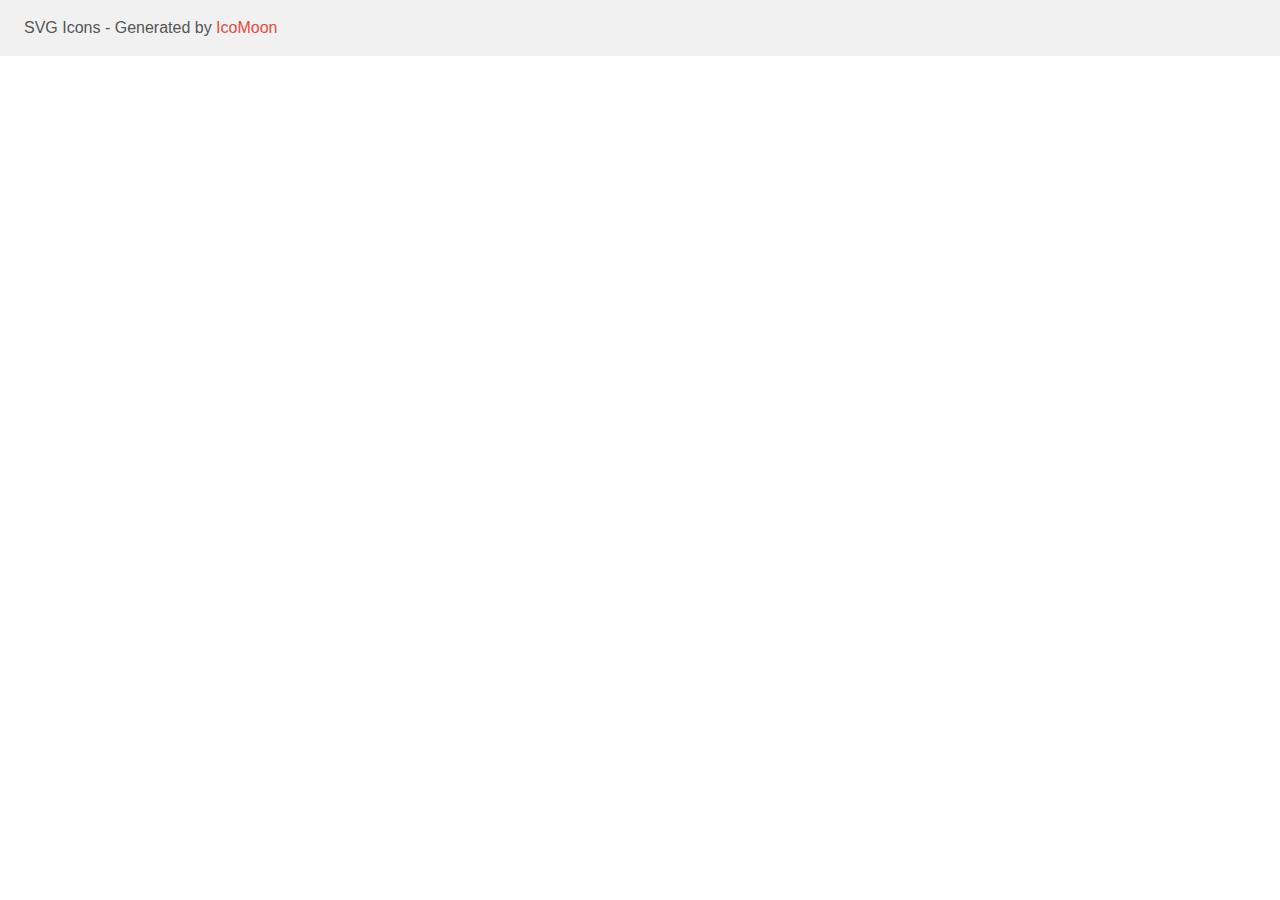
<file: images/icomoon (8)/demo(1).html>
<!doctype html>
<html>
<head>
    <title>IcoMoon - SVG Icons</title>
    <meta charset="utf-8">
    <meta name="viewport" content="width=device-width, initial-scale=1">
    <link rel="stylesheet" href="demo-files/demo.css">
    <link rel="stylesheet" href="style.css">
</head>
<body>
<svg aria-hidden="true" style="position: absolute; width: 0; height: 0; overflow: hidden;" version="1.1" xmlns="http://www.w3.org/2000/svg" xmlns:xlink="http://www.w3.org/1999/xlink">
<defs>
</defs>
</svg>

<header class="bgc1 clearfix">
<div class="mhl">
    <p>SVG Icons - Generated by <a href="https://icomoon.io/app">IcoMoon</a></p>
</div>
</header>
<script defer src="svgxuse.js"></script>
</body>
</html>
</file>
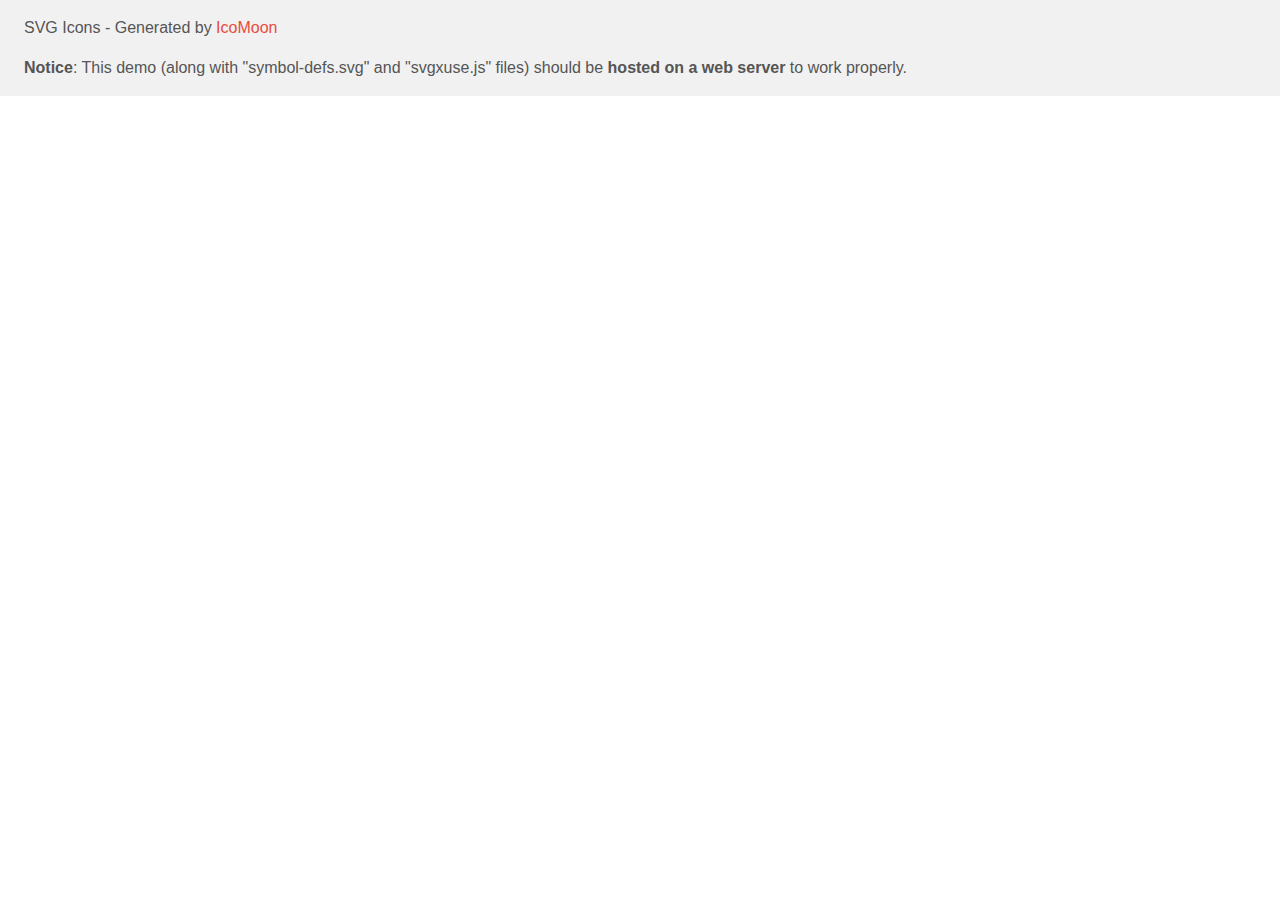
<file: images/icomoon (8)/demo-external-svg(1).html>
<!doctype html>
<html>
<head>
    <title>IcoMoon - SVG Icons</title>
    <meta charset="utf-8">
    <meta name="viewport" content="width=device-width, initial-scale=1">
    <link rel="stylesheet" href="demo-files/demo.css">
    <link rel="stylesheet" href="style.css">
</head>
<body>
<header class="bgc1 clearfix">
<div class="mhl">
    <p>SVG Icons - Generated by <a href="https://icomoon.io/app">IcoMoon</a></p><p><strong>Notice</strong>: This demo (along with "symbol-defs.svg" and "svgxuse.js" files) should be <b>hosted on a web server</b> to work properly.</p>
</div>
</header>
<script defer src="svgxuse.js"></script>
</body>
</html>
</file>
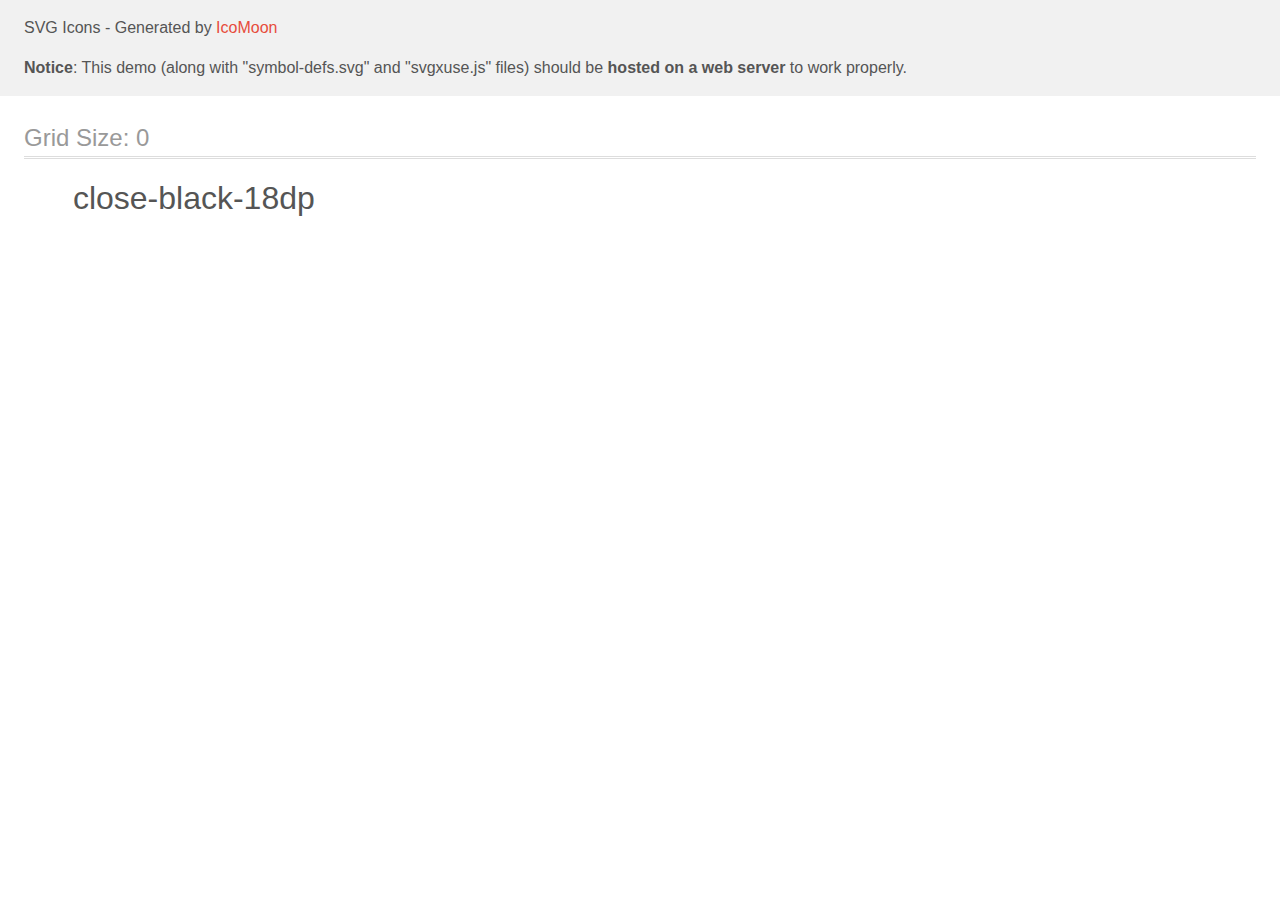
<file: images/icomoon (8)/demo-external-svg.html>
<!doctype html>
<html>
<head>
    <title>IcoMoon - SVG Icons</title>
    <meta charset="utf-8">
    <meta name="viewport" content="width=device-width, initial-scale=1">
    <link rel="stylesheet" href="demo-files/demo.css">
    <link rel="stylesheet" href="style.css">
</head>
<body>
<header class="bgc1 clearfix">
<div class="mhl">
    <p>SVG Icons - Generated by <a href="https://icomoon.io/app">IcoMoon</a></p><p><strong>Notice</strong>: This demo (along with "symbol-defs.svg" and "svgxuse.js" files) should be <b>hosted on a web server</b> to work properly.</p>
</div>
</header>
    <div class="clearfix mhl ptl">
        <h1 class="mvm mtn fgc1">Grid Size: 0</h1>
        <div class="glyph fs1">
            <div class="clearfix pbs">
                <svg class="icon close-black-18dp"><use xlink:href="symbol-defs.svg#close-black-18dp"></use></svg><span class="name"> close-black-18dp</span>
            </div>
        </div>
  </div>
<script defer src="svgxuse.js"></script>
</body>
</html>
</file>
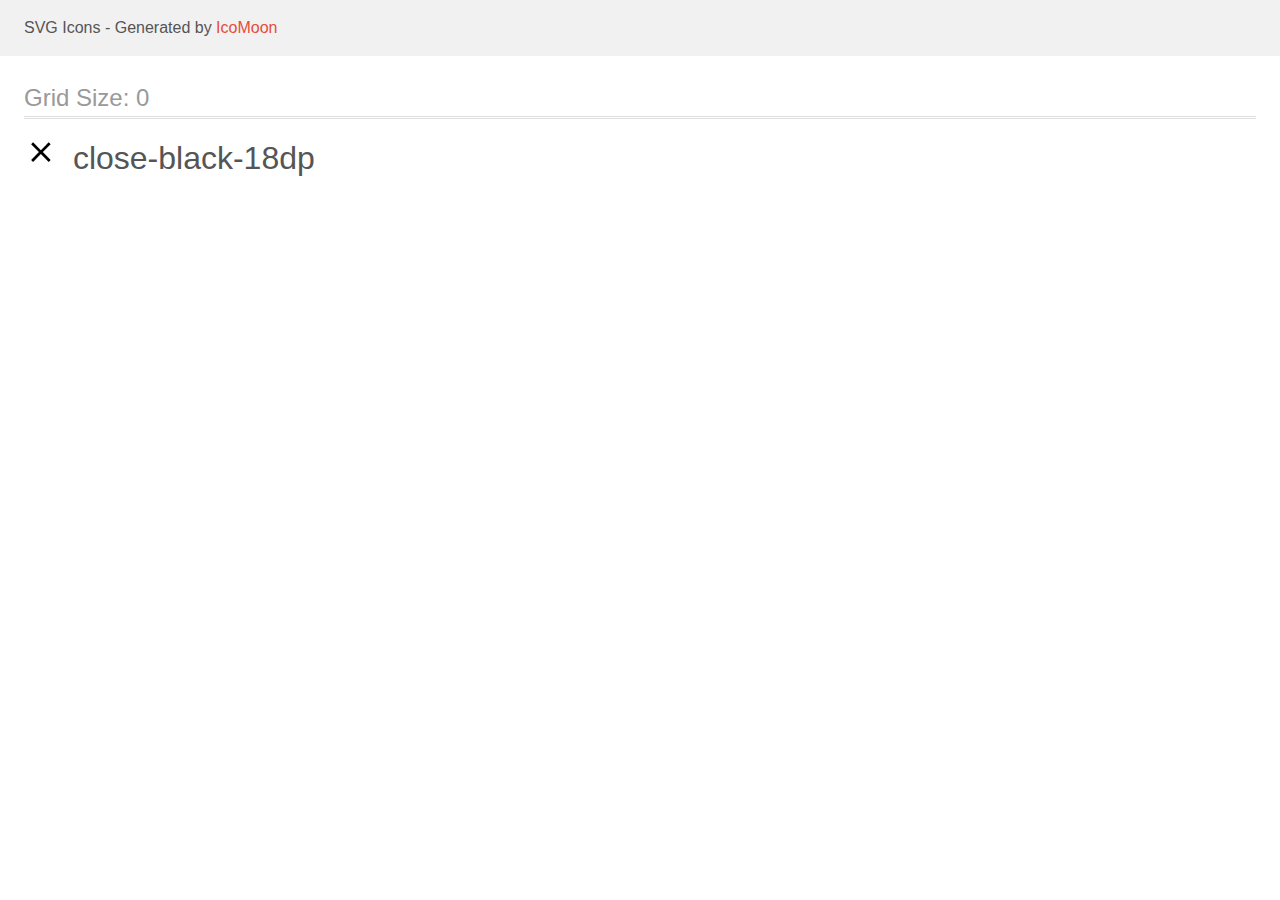
<file: images/icomoon (8)/demo.html>
<!doctype html>
<html>
<head>
    <title>IcoMoon - SVG Icons</title>
    <meta charset="utf-8">
    <meta name="viewport" content="width=device-width, initial-scale=1">
    <link rel="stylesheet" href="demo-files/demo.css">
    <link rel="stylesheet" href="style.css">
</head>
<body>
<svg aria-hidden="true" style="position: absolute; width: 0; height: 0; overflow: hidden;" version="1.1" xmlns="http://www.w3.org/2000/svg" xmlns:xlink="http://www.w3.org/1999/xlink">
<defs>
<symbol id="close-black-18dp" viewBox="0 0 32 32">
<path d="M26.667 7.303l-1.97-1.97-7.808 7.808-7.808-7.808-1.97 1.97 7.808 7.808-7.808 7.808 1.97 1.97 7.808-7.808 7.808 7.808 1.97-1.97-7.808-7.808 7.808-7.808z"></path>
</symbol>
</defs>
</svg>

<header class="bgc1 clearfix">
<div class="mhl">
    <p>SVG Icons - Generated by <a href="https://icomoon.io/app">IcoMoon</a></p>
</div>
</header>
    <div class="clearfix mhl ptl">
        <h1 class="mvm mtn fgc1">Grid Size: 0</h1>
        <div class="glyph fs1">
            <div class="clearfix pbs">
                <svg class="icon close-black-18dp"><use xlink:href="#close-black-18dp"></use></svg><span class="name"> close-black-18dp</span>
            </div>
        </div>
  </div>
<script defer src="svgxuse.js"></script>
</body>
</html>
</file>
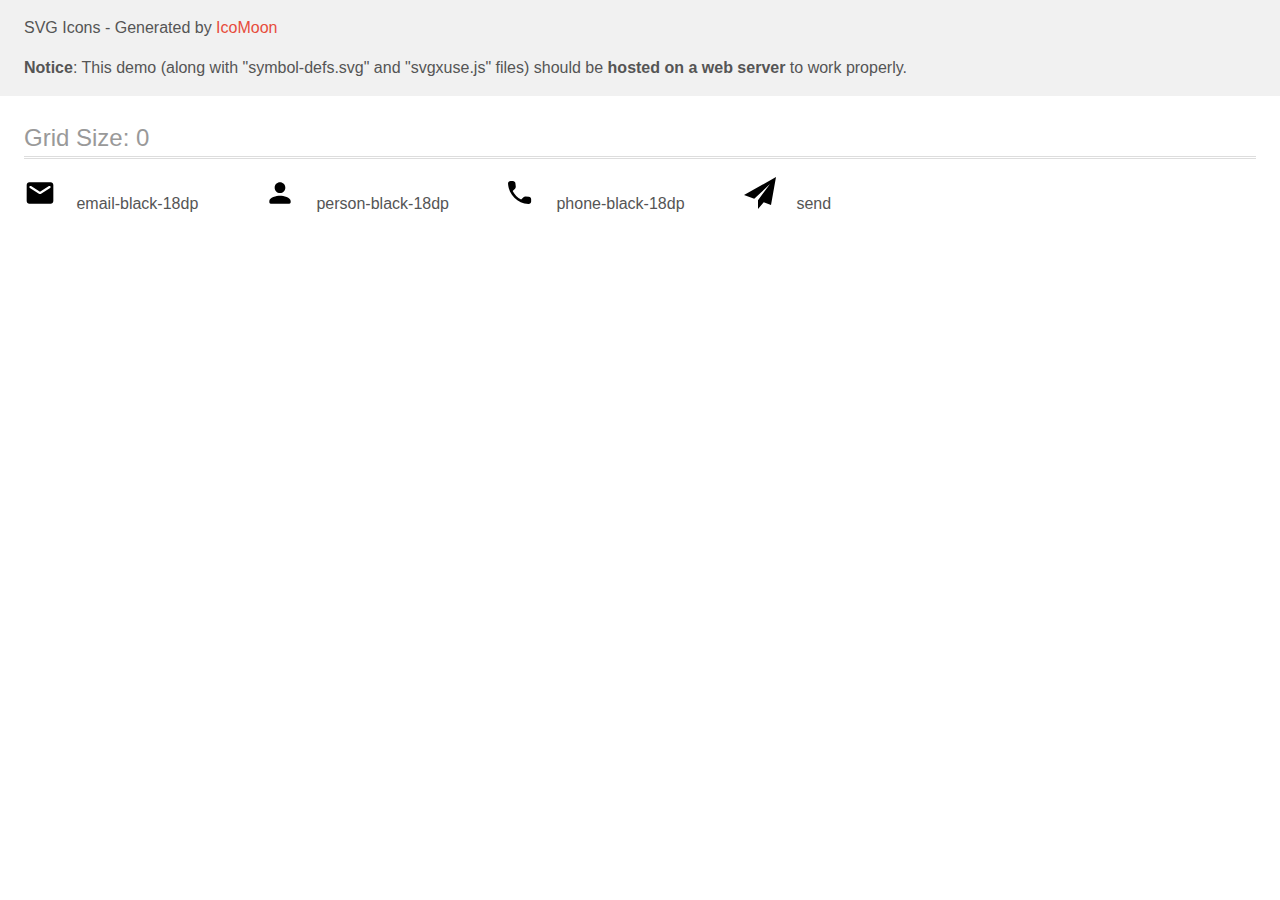
<file: images/icomoon (8)/SVG/demo-external-svg.html>
<!doctype html>
<html>
<head>
    <title>IcoMoon - SVG Icons</title>
    <meta charset="utf-8">
    <meta name="viewport" content="width=device-width, initial-scale=1">
    <link rel="stylesheet" href="demo-files/demo.css">
    <link rel="stylesheet" href="style.css">
</head>
<body>
<header class="bgc1 clearfix">
<div class="mhl">
    <p>SVG Icons - Generated by <a href="https://icomoon.io/app">IcoMoon</a></p><p><strong>Notice</strong>: This demo (along with "symbol-defs.svg" and "svgxuse.js" files) should be <b>hosted on a web server</b> to work properly.</p>
</div>
</header>
    <div class="clearfix mhl ptl">
        <h1 class="mvm mtn fgc1">Grid Size: 0</h1>
        <div class="glyph fs1">
            <div class="clearfix pbs">
                <svg class="icon email-black-18dp"><use xlink:href="symbol-defs.svg#email-black-18dp"></use></svg><span class="name"> email-black-18dp</span>
            </div>
        </div>
        <div class="glyph fs1">
            <div class="clearfix pbs">
                <svg class="icon person-black-18dp"><use xlink:href="symbol-defs.svg#person-black-18dp"></use></svg><span class="name"> person-black-18dp</span>
            </div>
        </div>
        <div class="glyph fs1">
            <div class="clearfix pbs">
                <svg class="icon phone-black-18dp"><use xlink:href="symbol-defs.svg#phone-black-18dp"></use></svg><span class="name"> phone-black-18dp</span>
            </div>
        </div>
        <div class="glyph fs1">
            <div class="clearfix pbs">
                <svg class="icon send"><use xlink:href="symbol-defs.svg#send"></use></svg><span class="name"> send</span>
            </div>
        </div>
  </div>
<script defer src="svgxuse.js"></script>
</body>
</html>
</file>
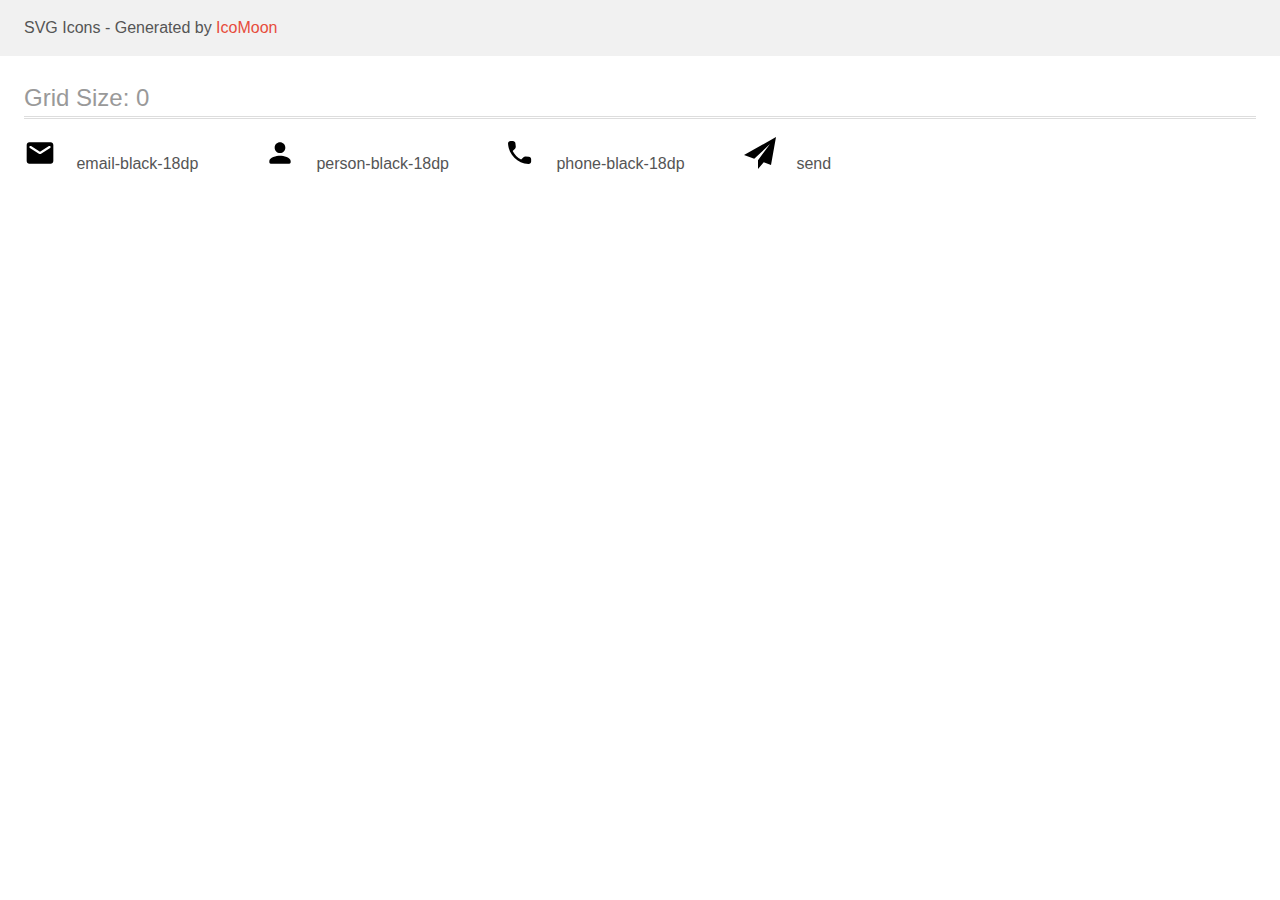
<file: images/icomoon (8)/SVG/demo.html>
<!doctype html>
<html>
<head>
    <title>IcoMoon - SVG Icons</title>
    <meta charset="utf-8">
    <meta name="viewport" content="width=device-width, initial-scale=1">
    <link rel="stylesheet" href="demo-files/demo.css">
    <link rel="stylesheet" href="style.css">
</head>
<body>
<svg aria-hidden="true" style="position: absolute; width: 0; height: 0; overflow: hidden;" version="1.1" xmlns="http://www.w3.org/2000/svg" xmlns:xlink="http://www.w3.org/1999/xlink">
<defs>
<symbol id="email-black-18dp" viewBox="0 0 32 32">
<path d="M26.667 5.333h-21.333c-1.467 0-2.653 1.2-2.653 2.667l-0.013 16c0 1.467 1.2 2.667 2.667 2.667h21.333c1.467 0 2.667-1.2 2.667-2.667v-16c0-1.467-1.2-2.667-2.667-2.667zM26.133 11l-9.427 5.893c-0.427 0.267-0.987 0.267-1.413 0l-9.427-5.893c-0.333-0.213-0.533-0.573-0.533-0.96 0-0.893 0.973-1.427 1.733-0.96l8.933 5.587 8.933-5.587c0.76-0.467 1.733 0.067 1.733 0.96 0 0.387-0.2 0.747-0.533 0.96z"></path>
</symbol>
<symbol id="person-black-18dp" viewBox="0 0 32 32">
<path d="M16 16c2.947 0 5.333-2.387 5.333-5.333s-2.387-5.333-5.333-5.333c-2.947 0-5.333 2.387-5.333 5.333s2.387 5.333 5.333 5.333zM16 18.667c-3.56 0-10.667 1.787-10.667 5.333v1.333c0 0.733 0.6 1.333 1.333 1.333h18.667c0.733 0 1.333-0.6 1.333-1.333v-1.333c0-3.547-7.107-5.333-10.667-5.333z"></path>
</symbol>
<symbol id="phone-black-18dp" viewBox="0 0 32 32">
<path d="M24.882 19.773l-3.268-0.373c-0.785-0.090-1.557 0.18-2.11 0.733l-2.367 2.367c-3.641-1.853-6.626-4.825-8.478-8.478l2.38-2.38c0.553-0.553 0.823-1.325 0.733-2.11l-0.373-3.242c-0.154-1.299-1.248-2.277-2.56-2.277h-2.226c-1.454 0-2.663 1.209-2.573 2.663 0.682 10.987 9.469 19.761 20.443 20.443 1.454 0.090 2.663-1.119 2.663-2.573v-2.226c0.013-1.299-0.965-2.393-2.264-2.547z"></path>
</symbol>
<symbol id="send" viewBox="0 0 32 32">
<path d="M32 0l-32 18 10.227 3.788 15.773-14.788-11.998 16.186 0.010 0.004-0.012-0.004v8.814l5.735-6.691 7.265 2.691 5-28z"></path>
</symbol>
</defs>
</svg>

<header class="bgc1 clearfix">
<div class="mhl">
    <p>SVG Icons - Generated by <a href="https://icomoon.io/app">IcoMoon</a></p>
</div>
</header>
    <div class="clearfix mhl ptl">
        <h1 class="mvm mtn fgc1">Grid Size: 0</h1>
        <div class="glyph fs1">
            <div class="clearfix pbs">
                <svg class="icon email-black-18dp"><use xlink:href="#email-black-18dp"></use></svg><span class="name"> email-black-18dp</span>
            </div>
        </div>
        <div class="glyph fs1">
            <div class="clearfix pbs">
                <svg class="icon person-black-18dp"><use xlink:href="#person-black-18dp"></use></svg><span class="name"> person-black-18dp</span>
            </div>
        </div>
        <div class="glyph fs1">
            <div class="clearfix pbs">
                <svg class="icon phone-black-18dp"><use xlink:href="#phone-black-18dp"></use></svg><span class="name"> phone-black-18dp</span>
            </div>
        </div>
        <div class="glyph fs1">
            <div class="clearfix pbs">
                <svg class="icon send"><use xlink:href="#send"></use></svg><span class="name"> send</span>
            </div>
        </div>
  </div>
<script defer src="svgxuse.js"></script>
</body>
</html>
</file>
<file: images/demo-files/demo.css>
body {
  padding: 0;
  margin: 0;
  font-family: sans-serif;
  font-size: 1em;
  line-height: 1.5;
  color: #555;
  background: #fff;
}
h1 {
  font-size: 1.5em;
  font-weight: normal;
  box-shadow: 0 1px #ddd, 0 2px #fff, 0 3px #ddd;
}
small {
  font-size: .66666667em;
}
a {
  color: #e74c3c;
  text-decoration: none;
}
a:hover, a:focus {
  box-shadow: 0 1px #e74c3c;
}
.bshadow0, input {
  box-shadow: inset 0 -2px #e7e7e7;
}
input:hover {
  box-shadow: inset 0 -2px #ccc;
}
input, fieldset {
  font-size: 1em;
  margin: 0;
  padding: 0;
  border: 0;
}
input {
  color: inherit;
  line-height: 1.5;
  height: 1.5em;
  padding: .25em 0;
}
input:focus {
  outline: none;
  box-shadow: inset 0 -2px #449fdb;
}
.glyph {
  font-size: 16px;
  margin-right: 1.5em;
  float: left;
  width: 17em;
}
svg {
  color: #000;
}
.liga {
  width: 80%;
  width: calc(100% - 2.5em);
}
.talign-right {
  text-align: right;
}
.talign-center {
  text-align: center;
}
.bgc1 {
  background: #f1f1f1;
}
.fgc0 {
  color: #000;
}
.fgc1 {
  color: #999;
}
p {
  margin-top: 1em;
  margin-bottom: 1em;
}
.mvm {
  margin-top: .75em;
  margin-bottom: .75em;
}
.mtn {
  margin-top: 0;
}
.mtl, .mal {
  margin-top: 1.5em;
}
.mbl, .mal {
  margin-bottom: 1.5em;
}
.mal, .mhl {
  margin-left: 1.5em;
  margin-right: 1.5em;
}
.mhmm {
  margin-left: 1em;
  margin-right: 1em;
}
.ptl {
  padding-top: 1.5em;
}
.pbs, .pvs {
  padding-bottom: .25em;
}
.pvs, .pts {
  padding-top: .25em;
}
.unit {
  float: left;
}
.unitRight {
  float: right;
}
.size1of2 {
  width: 50%;
}
.size1of1 {
  width: 100%;
}
.clearfix:before, .clearfix:after {
  content: " ";
  display: table;
}
.clearfix:after {
  clear: both;
}
.hidden-true {
  display: none;
}
.textbox0 {
  width: 3em;
  background: #f1f1f1;
  padding: .25em .5em;
  line-height: 1.5;
  height: 1.5em;
}
.fs0 {
  font-size: 16px;
}
.fs1 {
  font-size: 32px;
}
.name {
  margin-left: .25em;
}
</file>
<file: images/style.css>
.icon {
  display: inline-block;
  width: 1em;
  height: 1em;
  stroke-width: 0;
  stroke: currentColor;
  fill: currentColor;
}

/* ==========================================
Single-colored icons can be modified like so:
.icon-name {
  font-size: 32px;
  color: red;
}
========================================== */

.icon-envelope {
  width: 1.3330078125em;
}

.icon-group1 {
  width: 0.8720703125em;
}

.icon-group2 {
  width: 0.76953125em;
}

.icon-group3 {
  width: 1.0712890625em;
}

.icon-group4 {
  width: 2.0234375em;
}

.icon-group5 {
  width: 1.3408203125em;
}

.icon-group6 {
  width: 2.0888671875em;
}

.icon-smartphone {
  width: 0.625em;
}
</file>
<file: images/icomoon (8)/demo-files/demo.css>
body {
  padding: 0;
  margin: 0;
  font-family: sans-serif;
  font-size: 1em;
  line-height: 1.5;
  color: #555;
  background: #fff;
}
h1 {
  font-size: 1.5em;
  font-weight: normal;
  box-shadow: 0 1px #ddd, 0 2px #fff, 0 3px #ddd;
}
small {
  font-size: .66666667em;
}
a {
  color: #e74c3c;
  text-decoration: none;
}
a:hover, a:focus {
  box-shadow: 0 1px #e74c3c;
}
.bshadow0, input {
  box-shadow: inset 0 -2px #e7e7e7;
}
input:hover {
  box-shadow: inset 0 -2px #ccc;
}
input, fieldset {
  font-size: 1em;
  margin: 0;
  padding: 0;
  border: 0;
}
input {
  color: inherit;
  line-height: 1.5;
  height: 1.5em;
  padding: .25em 0;
}
input:focus {
  outline: none;
  box-shadow: inset 0 -2px #449fdb;
}
.glyph {
  font-size: 16px;
  margin-right: 1.5em;
  float: left;
  width: 17em;
}
svg {
  color: #000;
}
.liga {
  width: 80%;
  width: calc(100% - 2.5em);
}
.talign-right {
  text-align: right;
}
.talign-center {
  text-align: center;
}
.bgc1 {
  background: #f1f1f1;
}
.fgc0 {
  color: #000;
}
.fgc1 {
  color: #999;
}
p {
  margin-top: 1em;
  margin-bottom: 1em;
}
.mvm {
  margin-top: .75em;
  margin-bottom: .75em;
}
.mtn {
  margin-top: 0;
}
.mtl, .mal {
  margin-top: 1.5em;
}
.mbl, .mal {
  margin-bottom: 1.5em;
}
.mal, .mhl {
  margin-left: 1.5em;
  margin-right: 1.5em;
}
.mhmm {
  margin-left: 1em;
  margin-right: 1em;
}
.ptl {
  padding-top: 1.5em;
}
.pbs, .pvs {
  padding-bottom: .25em;
}
.pvs, .pts {
  padding-top: .25em;
}
.unit {
  float: left;
}
.unitRight {
  float: right;
}
.size1of2 {
  width: 50%;
}
.size1of1 {
  width: 100%;
}
.clearfix:before, .clearfix:after {
  content: " ";
  display: table;
}
.clearfix:after {
  clear: both;
}
.hidden-true {
  display: none;
}
.textbox0 {
  width: 3em;
  background: #f1f1f1;
  padding: .25em .5em;
  line-height: 1.5;
  height: 1.5em;
}
.fs0 {
  font-size: 16px;
}
.fs1 {
  font-size: 32px;
}
.name {
  margin-left: .25em;
}
</file>
<file: images/icomoon (8)/style.css>
.icon {
  display: inline-block;
  width: 1em;
  height: 1em;
  stroke-width: 0;
  stroke: currentColor;
  fill: currentColor;
}

/* ==========================================
Single-colored icons can be modified like so:
.name {
  font-size: 32px;
  color: red;
}
========================================== */
</file>
<file: images/icomoon (8)/SVG/demo-files/demo.css>
body {
  padding: 0;
  margin: 0;
  font-family: sans-serif;
  font-size: 1em;
  line-height: 1.5;
  color: #555;
  background: #fff;
}
h1 {
  font-size: 1.5em;
  font-weight: normal;
  box-shadow: 0 1px #ddd, 0 2px #fff, 0 3px #ddd;
}
small {
  font-size: .66666667em;
}
a {
  color: #e74c3c;
  text-decoration: none;
}
a:hover, a:focus {
  box-shadow: 0 1px #e74c3c;
}
.bshadow0, input {
  box-shadow: inset 0 -2px #e7e7e7;
}
input:hover {
  box-shadow: inset 0 -2px #ccc;
}
input, fieldset {
  font-size: 1em;
  margin: 0;
  padding: 0;
  border: 0;
}
input {
  color: inherit;
  line-height: 1.5;
  height: 1.5em;
  padding: .25em 0;
}
input:focus {
  outline: none;
  box-shadow: inset 0 -2px #449fdb;
}
.glyph {
  font-size: 16px;
  margin-right: 1.5em;
  float: left;
  width: 6em;
}
svg {
  color: #000;
}
.liga {
  width: 80%;
  width: calc(100% - 2.5em);
}
.talign-right {
  text-align: right;
}
.talign-center {
  text-align: center;
}
.bgc1 {
  background: #f1f1f1;
}
.fgc0 {
  color: #000;
}
.fgc1 {
  color: #999;
}
p {
  margin-top: 1em;
  margin-bottom: 1em;
}
.mvm {
  margin-top: .75em;
  margin-bottom: .75em;
}
.mtn {
  margin-top: 0;
}
.mtl, .mal {
  margin-top: 1.5em;
}
.mbl, .mal {
  margin-bottom: 1.5em;
}
.mal, .mhl {
  margin-left: 1.5em;
  margin-right: 1.5em;
}
.mhmm {
  margin-left: 1em;
  margin-right: 1em;
}
.ptl {
  padding-top: 1.5em;
}
.pbs, .pvs {
  padding-bottom: .25em;
}
.pvs, .pts {
  padding-top: .25em;
}
.unit {
  float: left;
}
.unitRight {
  float: right;
}
.size1of2 {
  width: 50%;
}
.size1of1 {
  width: 100%;
}
.clearfix:before, .clearfix:after {
  content: " ";
  display: table;
}
.clearfix:after {
  clear: both;
}
.hidden-true {
  display: none;
}
.textbox0 {
  width: 3em;
  background: #f1f1f1;
  padding: .25em .5em;
  line-height: 1.5;
  height: 1.5em;
}
.fs0 {
  font-size: 16px;
}
.fs1 {
  font-size: 32px;
}
.name {
  font-size: 0.5em;
  margin-left: 1em;
}
</file>
<file: images/icomoon (8)/SVG/style.css>
.icon {
  display: inline-block;
  width: 1em;
  height: 1em;
  stroke-width: 0;
  stroke: currentColor;
  fill: currentColor;
}

/* ==========================================
Single-colored icons can be modified like so:
.name {
  font-size: 32px;
  color: red;
}
========================================== */
</file>
